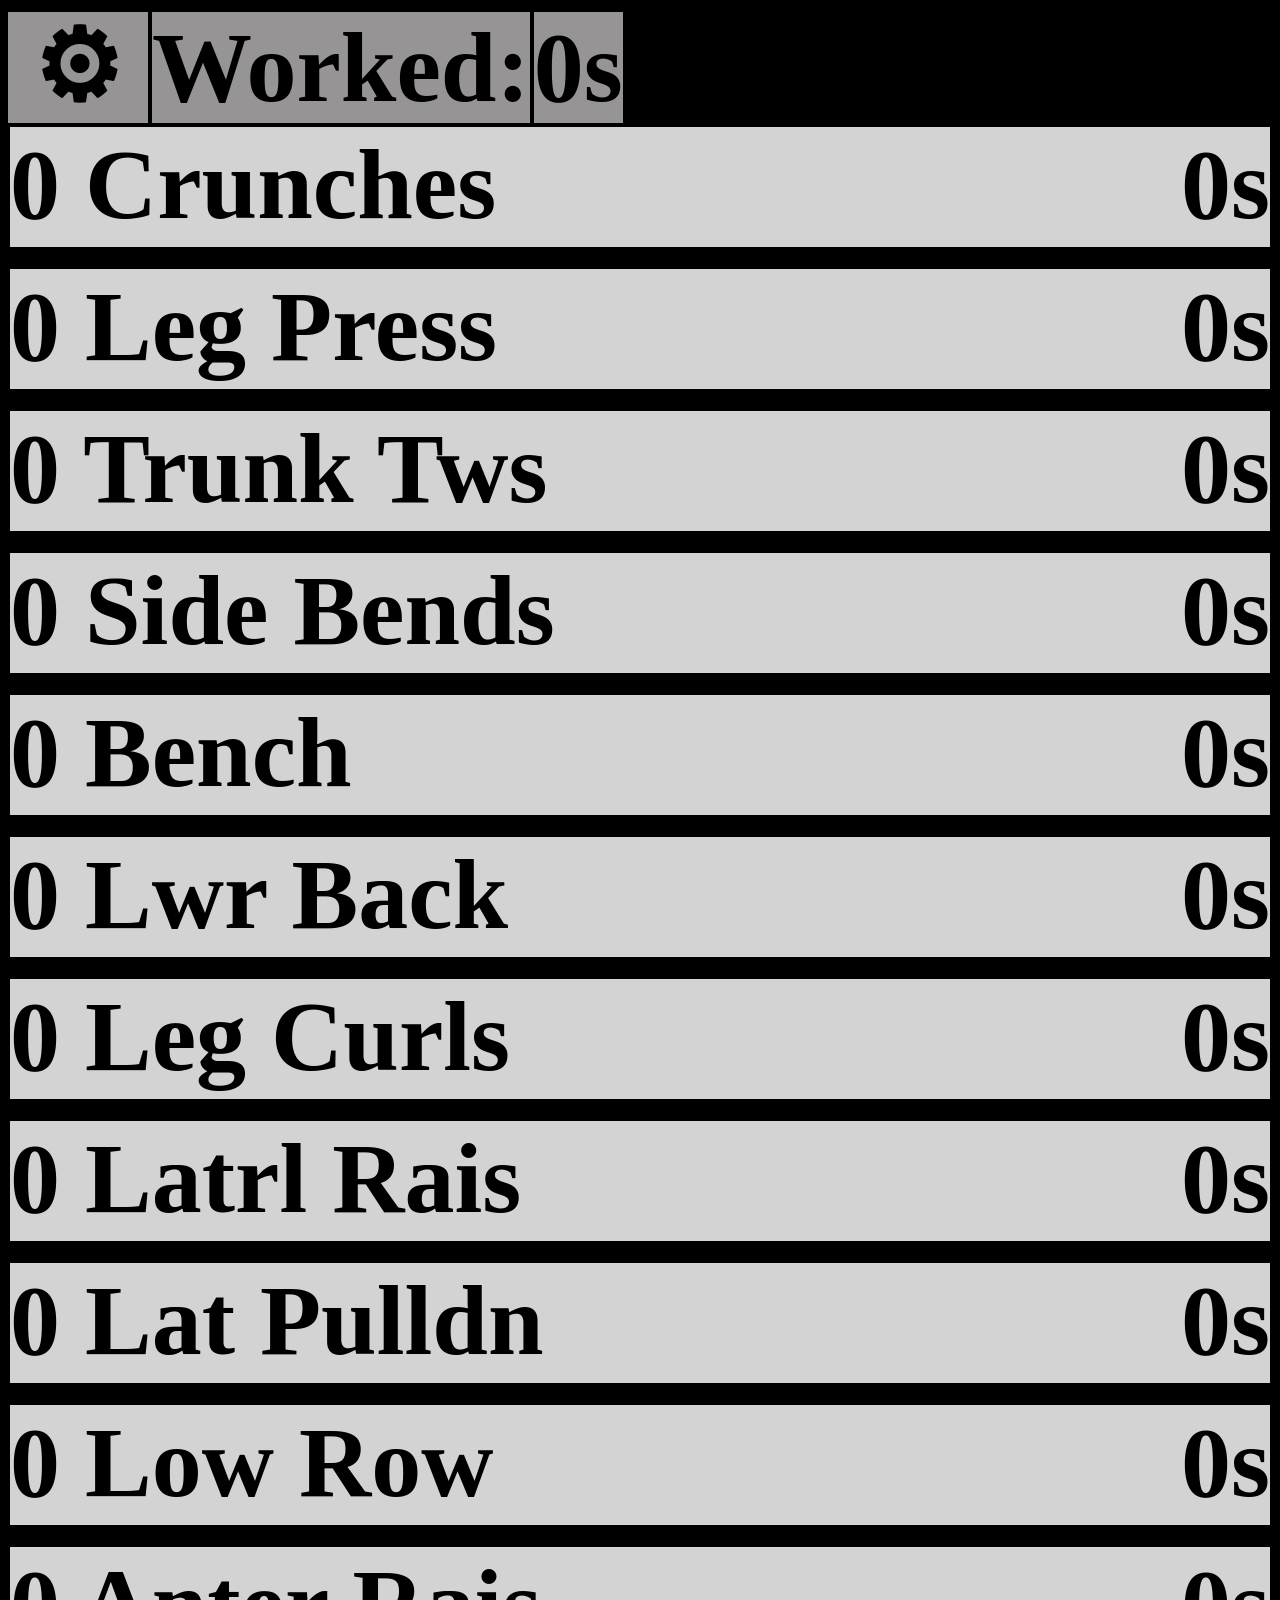
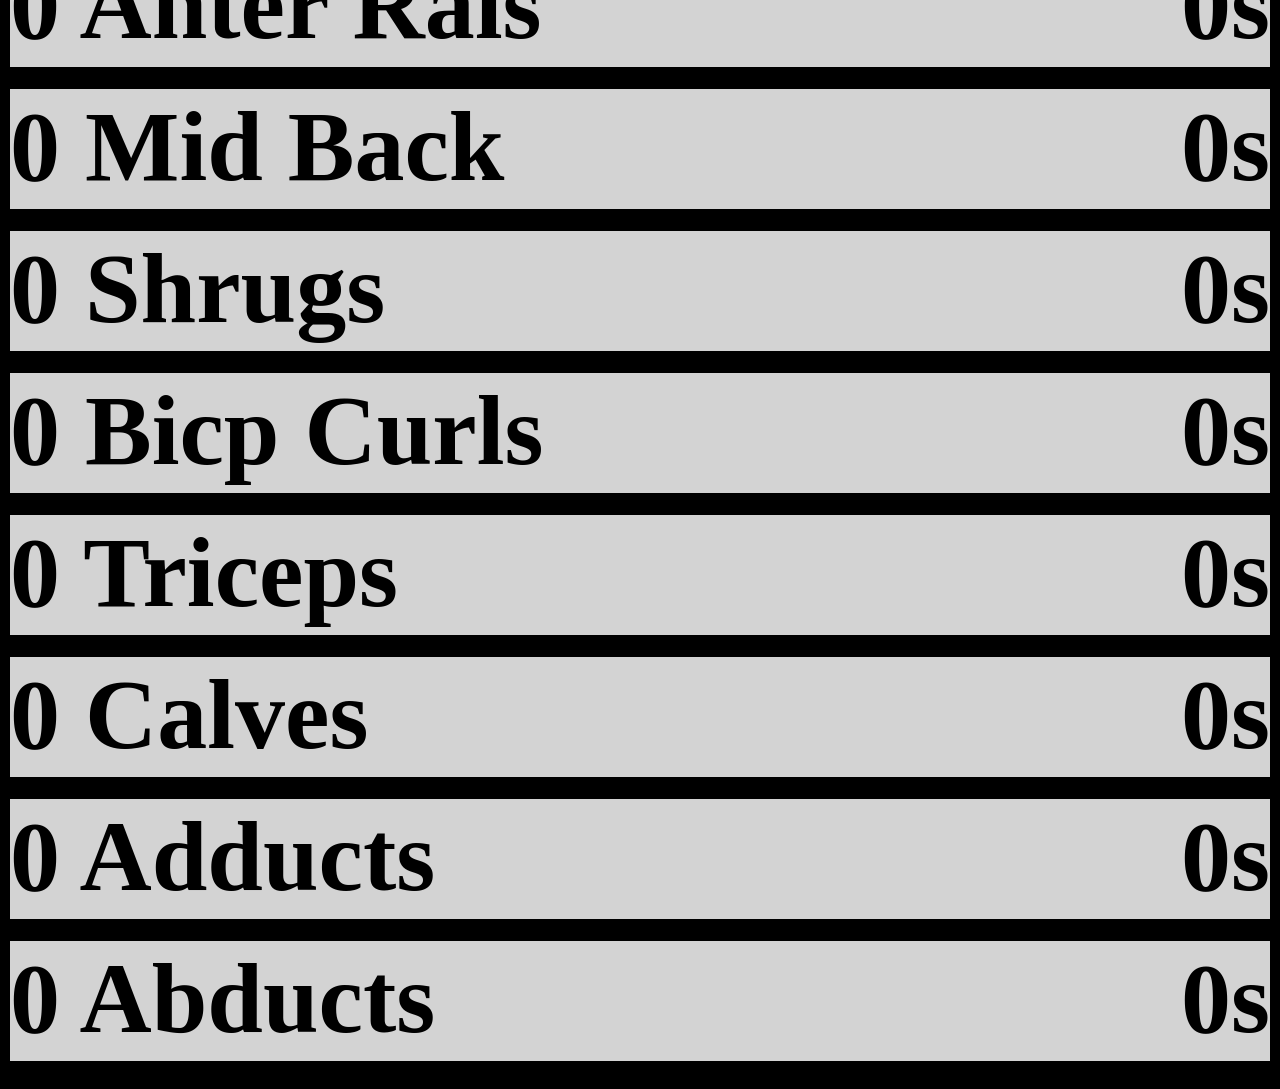
<file: index.html>
<html>

<script src="scripts/workout-time-limits.js"></script>
<script src="scripts/default-exercise-names.js"></script>
<script src="scripts/clock.js"></script>
<script src="scripts/exercise-storage.js"></script>
<script src="scripts/workout-time-storage.js"></script>
<script src="scripts/exercise-name-rules.js"></script>
<script src="scripts/page-text-escaping.js"></script>
<script src="scripts/elapsed-time-text.js"></script>
<script src="scripts/exercise-row-colours.js"></script>
<script src="scripts/workout-rules.js"></script>
<script src="scripts/exercise-list-display.js"></script>
<script src="scripts/exercise-dialogs.js"></script>
<script src="scripts/workout-time-display.js"></script>
<script src="scripts/button-press-handlers.js"></script>
<script src="scripts/rename-exercise-flow.js"></script>
<script src="scripts/add-exercise-flow.js"></script>
<script src="scripts/delete-exercise-flow.js"></script>
<script src="scripts/app-start.js"></script>

<head>
    <link rel="stylesheet" href="index.css">
</head>

<body style="background-color: black;">
    <strong>
        <div id="mainDiv">
            <div class="timesDiv>">
                <label class="dispTime" id="settingsBtn" onmousedown="eventHandlerHighlightSettingsGearBtn(this)"
                        onmouseup="eventHandlerOpenSettings(this)">&nbsp;&#9881;&nbsp;</label>
                <label class="dispTime">Worked:</label>
                <label class="dispTime" id="currentWorkoutTime">00s</label>
            </div>

            <div class="exerciseListDiv" id="exerciseListDiv">
                <!-- this is filled dynamically on page load -->
                <!-- this hold the list of exercises-->
            </div>
<!--
            <div style="display:none" class="exerciseListDiv" id="backupExerciseList">
            </div>
        -->

            <div class="exerciseActionsModal" id="exerciseActionsModal" style="display: none;">
                <p class="exerciseModalText" id="exerciseModalText"> Some Exercise Name Here </p>
                <p> <label class="exerciseModalBtn" id="addSetBtn" onmousedown="eventHandlerAddSet(this)"
                        onmouseup="eventHandlerFinishExerciseActionsModalBtn(this)">Add Set</label><br /> </p>
                <p> <label class="exerciseModalBtn" id="delSetBtn" onmousedown="eventHandlerDelSet(this)"
                        onmouseup="eventHandlerFinishExerciseActionsModalBtn(this)">Del Set</label><br /> </p>
                <p> <label class="exerciseModalBtn" id="cancelBtn" onmousedown="eventHandlerCancelSet(this)"
                        onmouseup="eventHandlerFinishExerciseActionsModalBtn(this)">Cancel</label><br /> </p>
            </div>

            <div class="exerciseActionsModal" id="settingsModal" style="display: none;">
                <p class="exerciseModalText">Settings</p>
                <p> <label class="exerciseModalBtn" id="closeSettingsBtn"
                        onmousedown="eventHandlerHighlightSettingsDialogBtn(this)"
                        onmouseup="eventHandlerReturnToListFromSettings(this)">Go Back</label><br /> </p>
                <p> <label class="exerciseModalBtn" id="addExerciseBtn"
                        onmousedown="eventHandlerHighlightSettingsDialogBtn(this)"
                        onmouseup="eventHandlerOpenAddExercise(this)">Add New Exer</label><br /> </p>
                <p> <label class="exerciseModalBtn" id="renameExerciseBtn"
                        onmousedown="eventHandlerHighlightSettingsDialogBtn(this)"
                        onmouseup="eventHandlerOpenRenamePicker(this)">Rename Exer</label><br /> </p>
                <p> <label class="exerciseModalBtn" id="deleteExerciseBtn"
                        onmousedown="eventHandlerHighlightSettingsDialogBtn(this)"
                        onmouseup="eventHandlerOpenDeletePicker(this)">Delete Exer</label><br /> </p>
                <p> <label class="exerciseModalBtn" id="resetBtn"
                        onmousedown="eventHandlerHighlightSettingsDialogBtn(this)"
                        onmouseup="eventHandlerAskToConfirmReset(this)">Reset Everything</label><br /> </p>
            </div>

            <div class="exerciseActionsModal" id="addExerciseModal" style="display: none;">
                <p class="exerciseModalText">Add:</p>
                <p> <input class="exerciseNameInput" id="addNameInput" type="text" maxlength="12" autocomplete="off"> </p>
                <p class="exerciseModalText" id="addMessage"></p>
                <p> <label class="exerciseModalBtn" id="addConfirmBtn"
                        onmousedown="eventHandlerHighlightSettingsDialogBtn(this)"
                        onmouseup="eventHandlerAddNewExercise(this)">Add</label><br /> </p>
                <p> <label class="exerciseModalBtn" id="addBackBtn"
                        onmousedown="eventHandlerHighlightSettingsDialogBtn(this)"
                        onmouseup="eventHandlerGoBackFromAddExercise(this)">Go Back</label><br /> </p>
            </div>

            <div class="exerciseActionsModal" id="renamePickerModal" style="display: none;">
                <p class="exerciseModalText">Rename:</p>
                <p> <label class="exerciseModalBtn" id="renamePickerBackBtn"
                        onmousedown="eventHandlerHighlightSettingsDialogBtn(this)"
                        onmouseup="eventHandlerGoBackFromRenamePicker(this)">Go Back</label><br /> </p>
                <div id="renamePickerList">
                    <!-- filled with one row per exercise when the picker opens -->
                </div>
            </div>

            <div class="exerciseActionsModal" id="renameEntryModal" style="display: none;">
                <p class="exerciseModalText">New name:</p>
                <p> <input class="exerciseNameInput" id="renameNameInput" type="text" maxlength="12" autocomplete="off"> </p>
                <p class="exerciseModalText" id="renameMessage"></p>
                <p> <label class="exerciseModalBtn" id="renameNextBtn"
                        onmousedown="eventHandlerHighlightSettingsDialogBtn(this)"
                        onmouseup="eventHandlerCheckNewExerciseName(this)">Next</label><br /> </p>
                <p> <label class="exerciseModalBtn" id="renameEntryBackBtn"
                        onmousedown="eventHandlerHighlightSettingsDialogBtn(this)"
                        onmouseup="eventHandlerGoBackFromRenameEntry(this)">Go Back</label><br /> </p>
            </div>

            <!-- the save button's text, and whether Clear Set Hist shows, depend on whether the
                 exercise has any history. the app sets both when this dialog opens -->
            <div class="exerciseActionsModal" id="renameSetsModal" style="display: none;">
                <p class="exerciseModalText" id="renameSetsTitle"> New Name Here </p>
                <p> <label class="exerciseModalBtn" id="keepSetsBtn"
                        onmousedown="eventHandlerHighlightSettingsDialogBtn(this)"
                        onmouseup="eventHandlerKeepSetsOfRenamedExercise(this)">Save Set Hist</label><br /> </p>
                <p id="clearSetsRow"> <label class="exerciseModalBtn" id="clearSetsBtn"
                        onmousedown="eventHandlerHighlightSettingsDialogBtn(this)"
                        onmouseup="eventHandlerClearSetsOfRenamedExercise(this)">Clear Set Hist</label><br /> </p>
                <p> <label class="exerciseModalBtn" id="renameSetsBackBtn"
                        onmousedown="eventHandlerHighlightSettingsDialogBtn(this)"
                        onmouseup="eventHandlerGoBackFromRenameSets(this)">Go Back</label><br /> </p>
            </div>

            <div class="exerciseActionsModal" id="deletePickerModal" style="display: none;">
                <p class="exerciseModalText">Delete:</p>
                <p> <label class="exerciseModalBtn" id="deletePickerBackBtn"
                        onmousedown="eventHandlerHighlightSettingsDialogBtn(this)"
                        onmouseup="eventHandlerGoBackFromDeletePicker(this)">Go Back</label><br /> </p>
                <div id="deletePickerList">
                    <!-- filled with one row per exercise when the picker opens -->
                </div>
            </div>

            <!-- the title is the name alone, so Yes sits level with the picker's Go Back, above the
                 picker's exercise rows, when the picker was not scrolled -->
            <div class="exerciseActionsModal" id="deleteConfirmationModal" style="display: none;">
                <p class="exerciseModalText" id="deleteConfirmationTitle"> Exercise Name Here </p>
                <p> <label class="exerciseModalBtn" id="confirmDeleteBtn"
                        onmousedown="eventHandlerHighlightSettingsDialogBtn(this)"
                        onmouseup="eventHandlerDeleteExercise(this)">Yes, Delete</label><br /> </p>
                <p> <label class="exerciseModalBtn" id="cancelDeleteBtn"
                        onmousedown="eventHandlerHighlightSettingsDialogBtn(this)"
                        onmouseup="eventHandlerGoBackFromDeleteConfirmation(this)">Go Back</label><br /> </p>
            </div>

            <!-- Reset Everything is the last Settings button, and this dialog has only two, so an
                 accidental double tap cannot land on Yes -->
            <div class="exerciseActionsModal" id="resetConfirmationModal" style="display: none;">
                <p class="exerciseModalText">Reset all?</p>
                <p> <label class="exerciseModalBtn" id="confirmResetBtn"
                        onmousedown="eventHandlerHighlightSettingsDialogBtn(this)"
                        onmouseup="eventHandlerResetLocalStorage(this)">Yes, Reset</label><br /> </p>
                <p> <label class="exerciseModalBtn" id="cancelResetBtn"
                        onmousedown="eventHandlerHighlightSettingsDialogBtn(this)"
                        onmouseup="eventHandlerGoBackToSettings(this)">Go Back</label><br /> </p>
            </div>

            <div class="exerciseActionsModal" id="isItNewWorkoutModal" style="display: none;">
                <p class="exerciseModalText" id="isItNewWorkoutModalText"> Some Exercise Name Here </p>
                <p> <label class="exerciseModalBtn" id="yesNewWorkoutBtn"
                        onmousedown="eventHandlerHighlightWorkoutChoiceBtn(this)"
                        onmouseup="eventHandlerStartNewWorkout(this)">New Workout</label><br /> </p>
                <p> <label class="exerciseModalBtn" id="noNewWorkoutBtn"
                        onmousedown="eventHandlerHighlightWorkoutChoiceBtn(this)"
                        onmouseup="eventHandlerContinueSameWorkout(this)">Same Workout</label><br /> </p>
                <p> <label class="exerciseModalBtn" id="cancelDecidingNewWorkoutBtn"
                        onmousedown="eventHandlerCancelDecidingIsItNewWorkout(this)"
                        onmouseup="eventHandlerGoBackFromIsItNewWorkoutModalBtn(this)">Go Back</label><br /> </p>
            </div>


        </div>
    </strong>
</body>


</html>
</file>
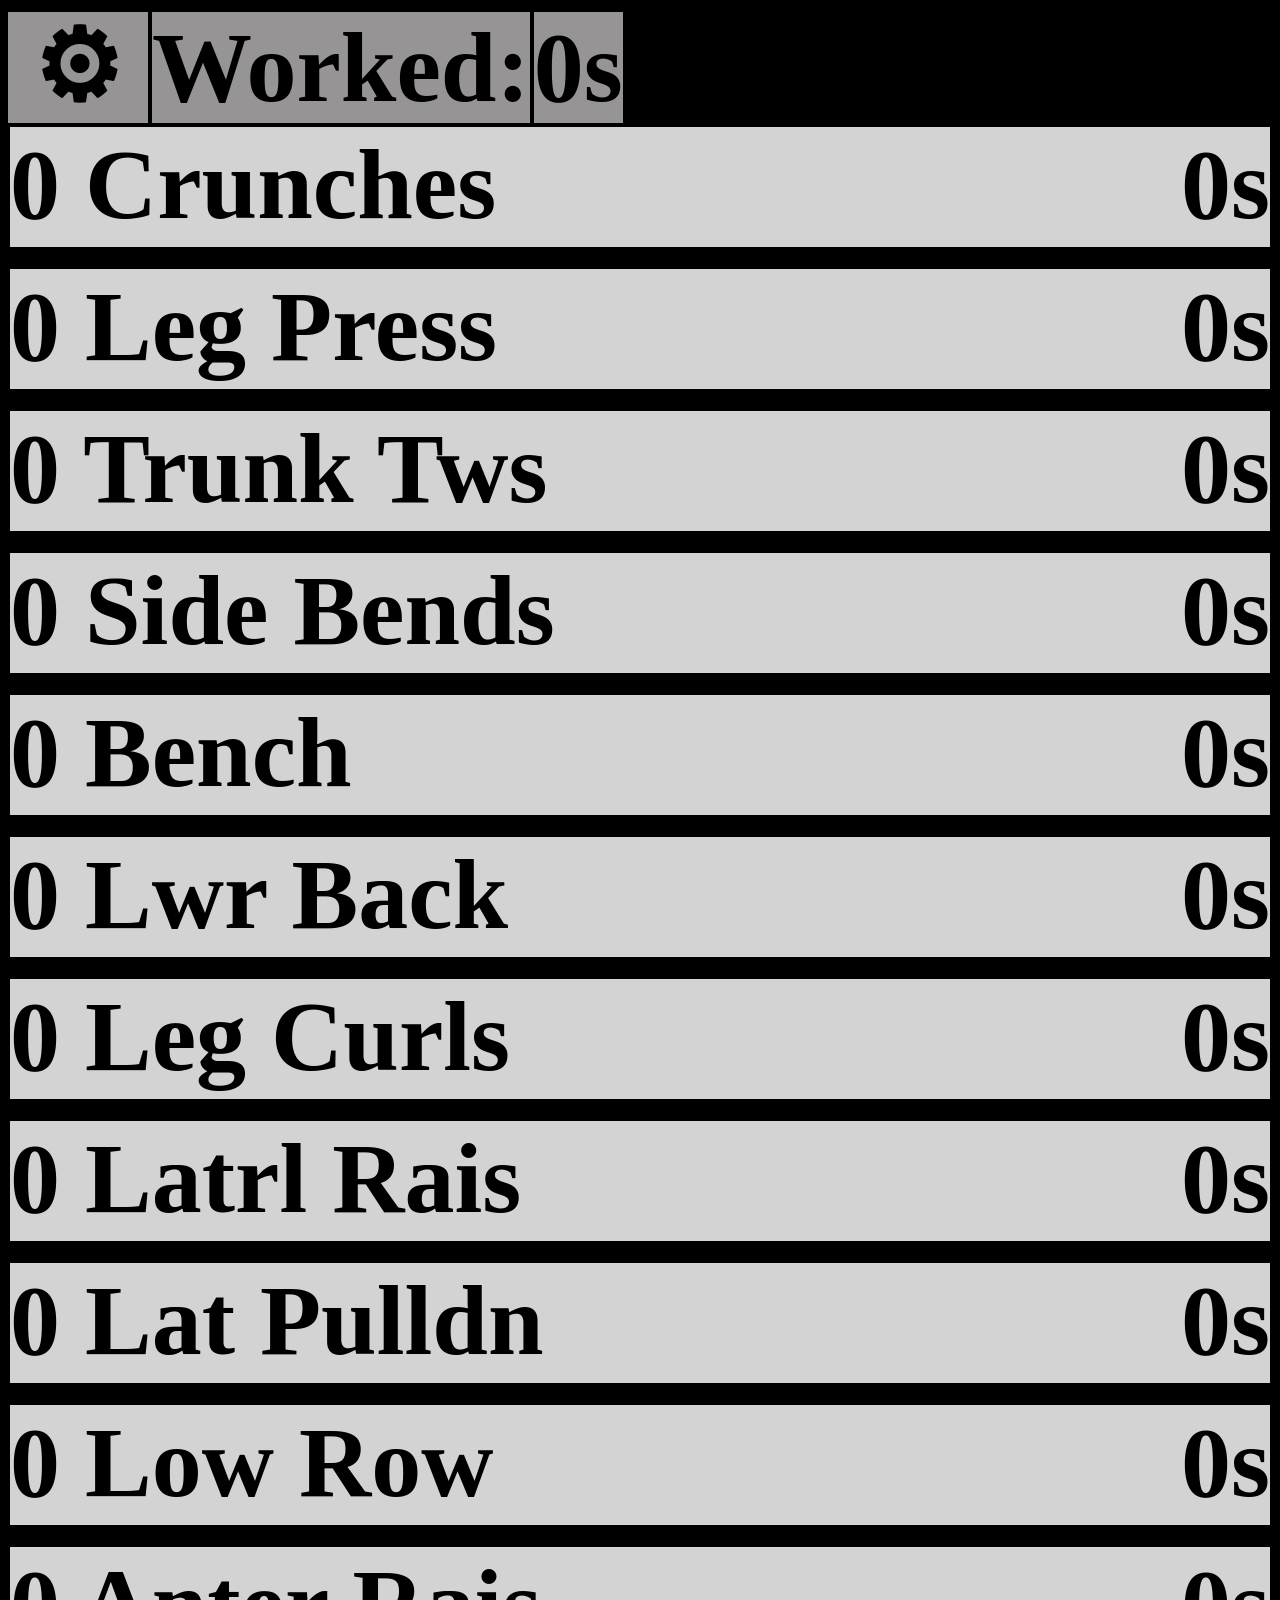
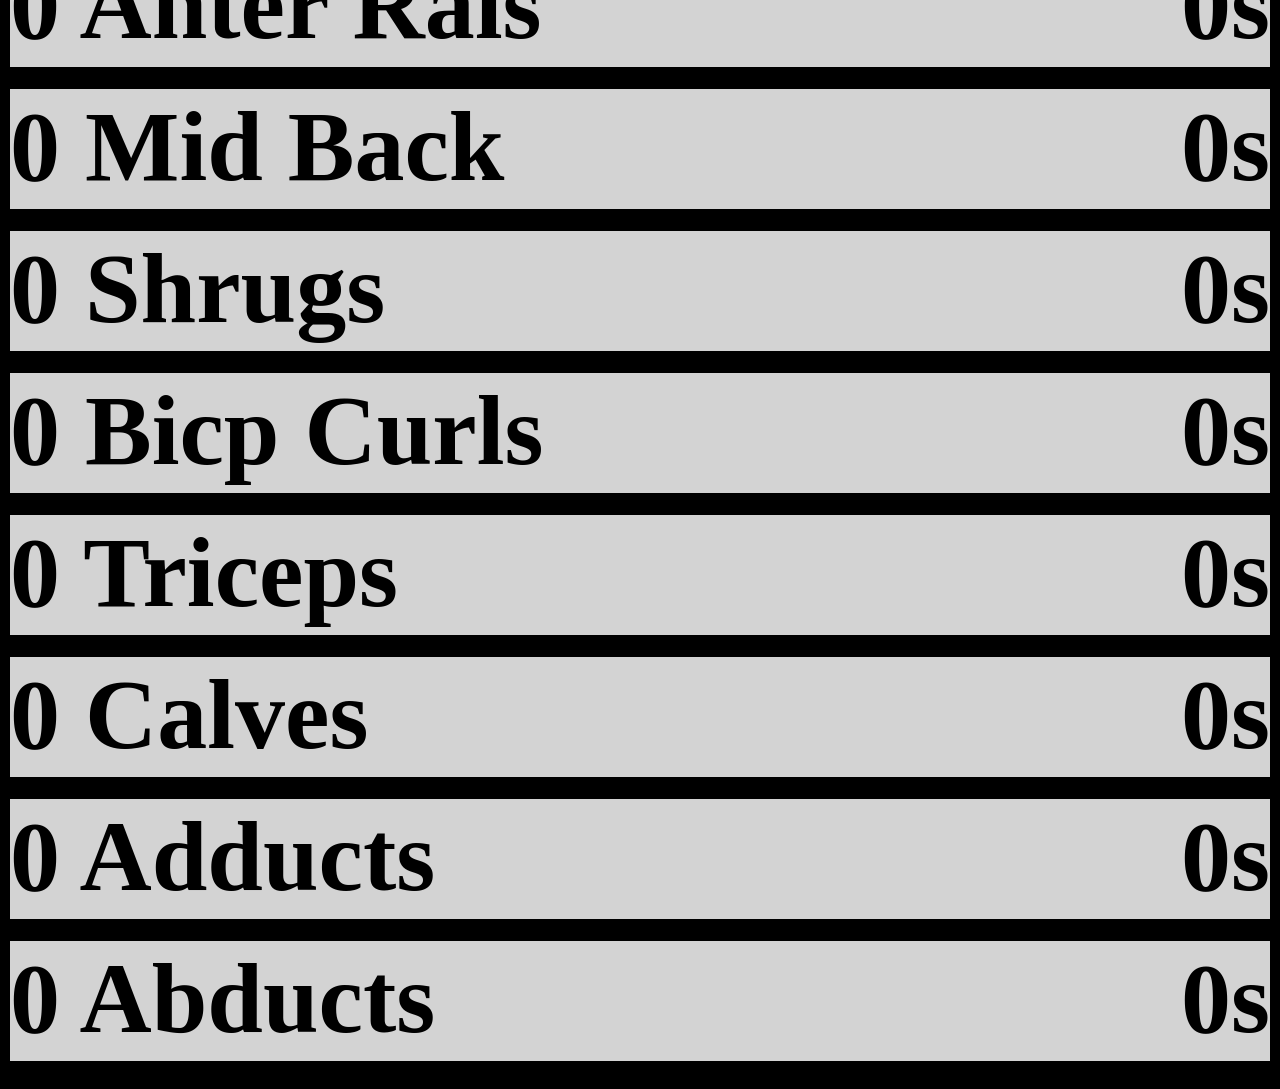
<file: exercise.tracker.html>
<html>

<script src="scripts/workout-time-limits.js"></script>
<script src="scripts/default-exercise-names.js"></script>
<script src="scripts/clock.js"></script>
<script src="scripts/exercise-storage.js"></script>
<script src="scripts/workout-time-storage.js"></script>
<script src="scripts/exercise-name-rules.js"></script>
<script src="scripts/page-text-escaping.js"></script>
<script src="scripts/elapsed-time-text.js"></script>
<script src="scripts/exercise-row-colours.js"></script>
<script src="scripts/workout-rules.js"></script>
<script src="scripts/exercise-list-display.js"></script>
<script src="scripts/exercise-dialogs.js"></script>
<script src="scripts/workout-time-display.js"></script>
<script src="scripts/button-press-handlers.js"></script>
<script src="scripts/rename-exercise-flow.js"></script>
<script src="scripts/add-exercise-flow.js"></script>
<script src="scripts/delete-exercise-flow.js"></script>
<script src="scripts/app-start.js"></script>

<head>
    <link rel="stylesheet" href="exercise.tracker.css">
</head>

<body style="background-color: black;">
    <strong>
        <div id="mainDiv">
            <div class="timesDiv>">
                <label class="dispTime" id="settingsBtn" onmousedown="eventHandlerHighlightSettingsGearBtn(this)"
                        onmouseup="eventHandlerOpenSettings(this)">&nbsp;&#9881;&nbsp;</label>
                <label class="dispTime">Worked:</label>
                <label class="dispTime" id="currentWorkoutTime">00s</label>
            </div>

            <div class="exerciseListDiv" id="exerciseListDiv">
                <!-- this is filled dynamically on page load -->
                <!-- this hold the list of exercises-->
            </div>
<!--
            <div style="display:none" class="exerciseListDiv" id="backupExerciseList">
            </div>
        -->

            <div class="exerciseActionsModal" id="exerciseActionsModal" style="display: none;">
                <p class="exerciseModalText" id="exerciseModalText"> Some Exercise Name Here </p>
                <p> <label class="exerciseModalBtn" id="addSetBtn" onmousedown="eventHandlerAddSet(this)"
                        onmouseup="eventHandlerFinishExerciseActionsModalBtn(this)">Add Set</label><br /> </p>
                <p> <label class="exerciseModalBtn" id="delSetBtn" onmousedown="eventHandlerDelSet(this)"
                        onmouseup="eventHandlerFinishExerciseActionsModalBtn(this)">Del Set</label><br /> </p>
                <p> <label class="exerciseModalBtn" id="cancelBtn" onmousedown="eventHandlerCancelSet(this)"
                        onmouseup="eventHandlerFinishExerciseActionsModalBtn(this)">Cancel</label><br /> </p>
            </div>

            <div class="exerciseActionsModal" id="settingsModal" style="display: none;">
                <p class="exerciseModalText">Settings</p>
                <p> <label class="exerciseModalBtn" id="closeSettingsBtn"
                        onmousedown="eventHandlerHighlightSettingsDialogBtn(this)"
                        onmouseup="eventHandlerReturnToListFromSettings(this)">Go Back</label><br /> </p>
                <p> <label class="exerciseModalBtn" id="addExerciseBtn"
                        onmousedown="eventHandlerHighlightSettingsDialogBtn(this)"
                        onmouseup="eventHandlerOpenAddExercise(this)">Add New Exer</label><br /> </p>
                <p> <label class="exerciseModalBtn" id="renameExerciseBtn"
                        onmousedown="eventHandlerHighlightSettingsDialogBtn(this)"
                        onmouseup="eventHandlerOpenRenamePicker(this)">Rename Exer</label><br /> </p>
                <p> <label class="exerciseModalBtn" id="deleteExerciseBtn"
                        onmousedown="eventHandlerHighlightSettingsDialogBtn(this)"
                        onmouseup="eventHandlerOpenDeletePicker(this)">Delete Exer</label><br /> </p>
                <p> <label class="exerciseModalBtn" id="resetBtn"
                        onmousedown="eventHandlerHighlightSettingsDialogBtn(this)"
                        onmouseup="eventHandlerAskToConfirmReset(this)">Reset Everything</label><br /> </p>
            </div>

            <div class="exerciseActionsModal" id="addExerciseModal" style="display: none;">
                <p class="exerciseModalText">Add:</p>
                <p> <input class="exerciseNameInput" id="addNameInput" type="text" maxlength="12" autocomplete="off"> </p>
                <p class="exerciseModalText" id="addMessage"></p>
                <p> <label class="exerciseModalBtn" id="addConfirmBtn"
                        onmousedown="eventHandlerHighlightSettingsDialogBtn(this)"
                        onmouseup="eventHandlerAddNewExercise(this)">Add</label><br /> </p>
                <p> <label class="exerciseModalBtn" id="addBackBtn"
                        onmousedown="eventHandlerHighlightSettingsDialogBtn(this)"
                        onmouseup="eventHandlerGoBackFromAddExercise(this)">Go Back</label><br /> </p>
            </div>

            <div class="exerciseActionsModal" id="renamePickerModal" style="display: none;">
                <p class="exerciseModalText">Rename:</p>
                <p> <label class="exerciseModalBtn" id="renamePickerBackBtn"
                        onmousedown="eventHandlerHighlightSettingsDialogBtn(this)"
                        onmouseup="eventHandlerGoBackFromRenamePicker(this)">Go Back</label><br /> </p>
                <div id="renamePickerList">
                    <!-- filled with one row per exercise when the picker opens -->
                </div>
            </div>

            <div class="exerciseActionsModal" id="renameEntryModal" style="display: none;">
                <p class="exerciseModalText">New name:</p>
                <p> <input class="exerciseNameInput" id="renameNameInput" type="text" maxlength="12" autocomplete="off"> </p>
                <p class="exerciseModalText" id="renameMessage"></p>
                <p> <label class="exerciseModalBtn" id="renameNextBtn"
                        onmousedown="eventHandlerHighlightSettingsDialogBtn(this)"
                        onmouseup="eventHandlerCheckNewExerciseName(this)">Next</label><br /> </p>
                <p> <label class="exerciseModalBtn" id="renameEntryBackBtn"
                        onmousedown="eventHandlerHighlightSettingsDialogBtn(this)"
                        onmouseup="eventHandlerGoBackFromRenameEntry(this)">Go Back</label><br /> </p>
            </div>

            <!-- the save button's text, and whether Clear Set Hist shows, depend on whether the
                 exercise has any history. the app sets both when this dialog opens -->
            <div class="exerciseActionsModal" id="renameSetsModal" style="display: none;">
                <p class="exerciseModalText" id="renameSetsTitle"> New Name Here </p>
                <p> <label class="exerciseModalBtn" id="keepSetsBtn"
                        onmousedown="eventHandlerHighlightSettingsDialogBtn(this)"
                        onmouseup="eventHandlerKeepSetsOfRenamedExercise(this)">Save Set Hist</label><br /> </p>
                <p id="clearSetsRow"> <label class="exerciseModalBtn" id="clearSetsBtn"
                        onmousedown="eventHandlerHighlightSettingsDialogBtn(this)"
                        onmouseup="eventHandlerClearSetsOfRenamedExercise(this)">Clear Set Hist</label><br /> </p>
                <p> <label class="exerciseModalBtn" id="renameSetsBackBtn"
                        onmousedown="eventHandlerHighlightSettingsDialogBtn(this)"
                        onmouseup="eventHandlerGoBackFromRenameSets(this)">Go Back</label><br /> </p>
            </div>

            <div class="exerciseActionsModal" id="deletePickerModal" style="display: none;">
                <p class="exerciseModalText">Delete:</p>
                <p> <label class="exerciseModalBtn" id="deletePickerBackBtn"
                        onmousedown="eventHandlerHighlightSettingsDialogBtn(this)"
                        onmouseup="eventHandlerGoBackFromDeletePicker(this)">Go Back</label><br /> </p>
                <div id="deletePickerList">
                    <!-- filled with one row per exercise when the picker opens -->
                </div>
            </div>

            <!-- the title is the name alone, so Yes sits level with the picker's Go Back, above the
                 picker's exercise rows, when the picker was not scrolled -->
            <div class="exerciseActionsModal" id="deleteConfirmationModal" style="display: none;">
                <p class="exerciseModalText" id="deleteConfirmationTitle"> Exercise Name Here </p>
                <p> <label class="exerciseModalBtn" id="confirmDeleteBtn"
                        onmousedown="eventHandlerHighlightSettingsDialogBtn(this)"
                        onmouseup="eventHandlerDeleteExercise(this)">Yes, Delete</label><br /> </p>
                <p> <label class="exerciseModalBtn" id="cancelDeleteBtn"
                        onmousedown="eventHandlerHighlightSettingsDialogBtn(this)"
                        onmouseup="eventHandlerGoBackFromDeleteConfirmation(this)">Go Back</label><br /> </p>
            </div>

            <!-- Reset Everything is the last Settings button, and this dialog has only two, so an
                 accidental double tap cannot land on Yes -->
            <div class="exerciseActionsModal" id="resetConfirmationModal" style="display: none;">
                <p class="exerciseModalText">Reset all?</p>
                <p> <label class="exerciseModalBtn" id="confirmResetBtn"
                        onmousedown="eventHandlerHighlightSettingsDialogBtn(this)"
                        onmouseup="eventHandlerResetLocalStorage(this)">Yes, Reset</label><br /> </p>
                <p> <label class="exerciseModalBtn" id="cancelResetBtn"
                        onmousedown="eventHandlerHighlightSettingsDialogBtn(this)"
                        onmouseup="eventHandlerGoBackToSettings(this)">Go Back</label><br /> </p>
            </div>

            <div class="exerciseActionsModal" id="isItNewWorkoutModal" style="display: none;">
                <p class="exerciseModalText" id="isItNewWorkoutModalText"> Some Exercise Name Here </p>
                <p> <label class="exerciseModalBtn" id="yesNewWorkoutBtn"
                        onmousedown="eventHandlerHighlightWorkoutChoiceBtn(this)"
                        onmouseup="eventHandlerStartNewWorkout(this)">New Workout</label><br /> </p>
                <p> <label class="exerciseModalBtn" id="noNewWorkoutBtn"
                        onmousedown="eventHandlerHighlightWorkoutChoiceBtn(this)"
                        onmouseup="eventHandlerContinueSameWorkout(this)">Same Workout</label><br /> </p>
                <p> <label class="exerciseModalBtn" id="cancelDecidingNewWorkoutBtn"
                        onmousedown="eventHandlerCancelDecidingIsItNewWorkout(this)"
                        onmouseup="eventHandlerGoBackFromIsItNewWorkoutModalBtn(this)">Go Back</label><br /> </p>
            </div>


        </div>
    </strong>
</body>


</html>
</file>
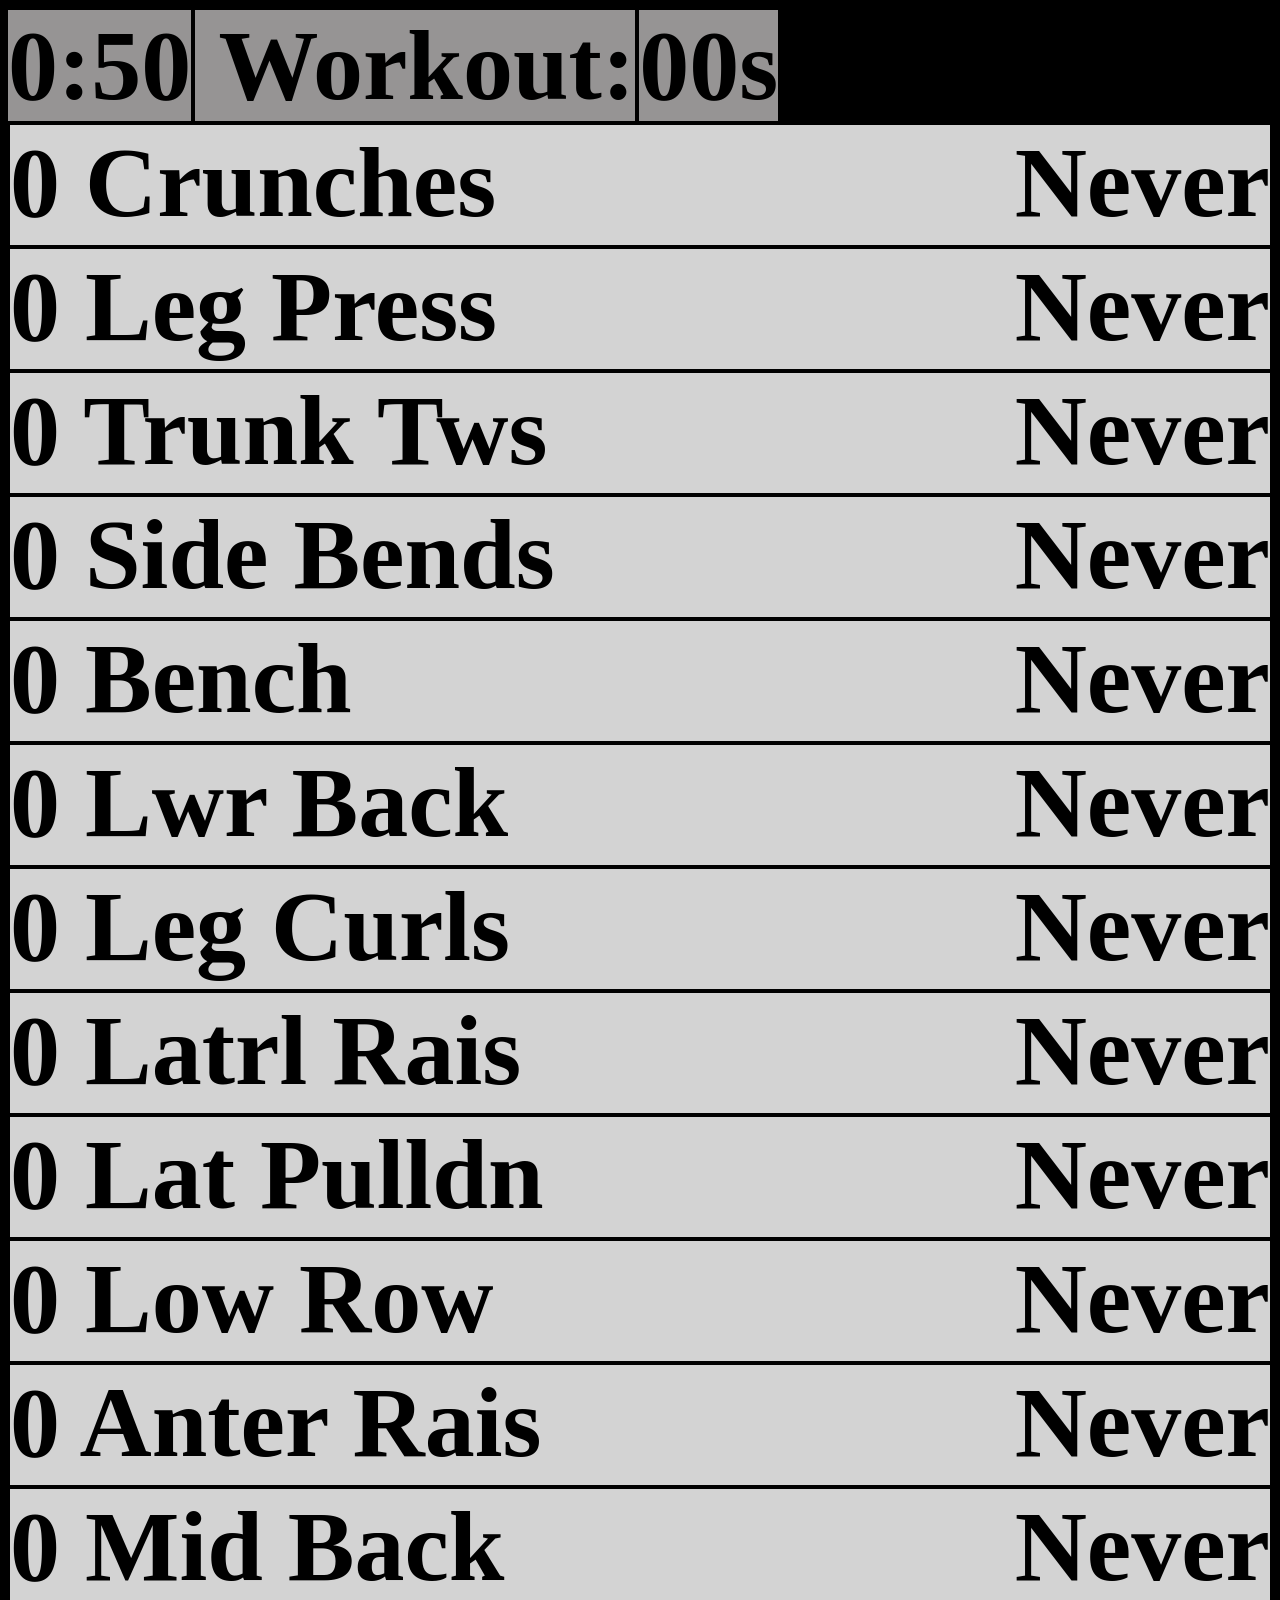
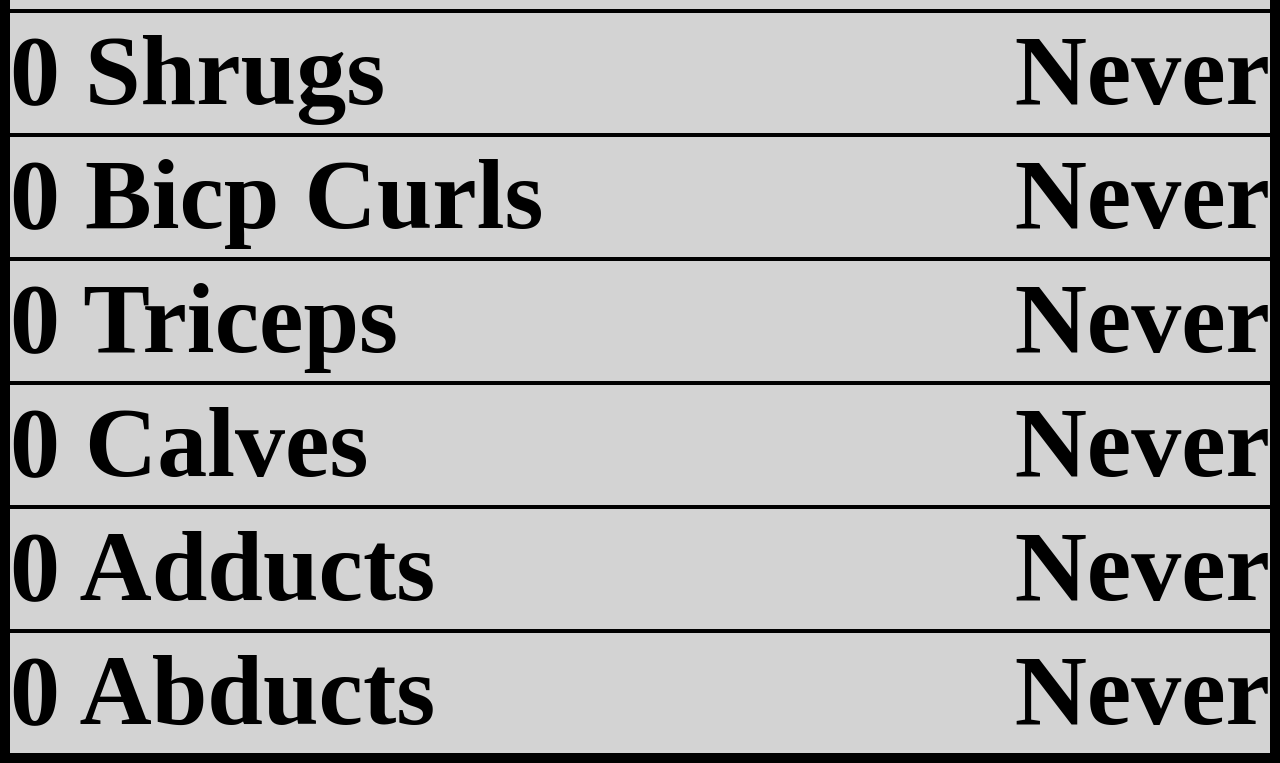
<file: index.possum.html>
<!-- saved from url=(0052)http://the-transporter-1959.elementfx.com/index.html -->
<html><head><meta http-equiv="Content-Type" content="text/html; charset=windows-1252"><script>
    const exerciseList = [
        'Crunches',
        'Leg Press',
        'Trunk Tws',
        'Side Bends',
        'Bench',
        'Lwr Back',
        'Leg Curls',
        'Latrl Rais',
        'Lat Pulldn',
        'Low Row',
        'Anter Rais',
        'Mid Back',
        'Shrugs',
        'Bicp Curls',
        'Triceps',
        'Calves',
        'Adducts',
        'Abducts',

    ];

</script>


    <style>
        .timesDiv {
            color: black;
            font-size: 100px;
            height: 120px;
            background-color: rgb(150, 148, 148);
        }

        .dispTime {
            color: black;
            font-size: 100px;
            height: 120px;
            background-color: rgb(150, 148, 148);
        }

        .exerciseDiv {
            color: black;
            font-size: 100px;
            height: 120px;
            border: 2px solid black;
            background-color: rgb(150, 148, 148);
        }

        .exerciseLabel {
            display: inline-block;
            float: left;
        }

        .elapsedTimeLabel {
            display: inline-block;
            float: right;
        }


        .exerciseActionsModal {
            text-align: center;
            border: 2px solid black;
        }

        .exerciseModalBtn {
            color: white;
            font-size: 100px;
            border: 2px solid white;
        }

        .exerciseModalText {
            color: white;
            font-size: 100px;
        }
    </style>
</head>

<body style="background-color: black;">
    <strong>
        <div class="timesDiv&gt;">
            <label class="dispTime" id="currentTime">18:57</label>
            <label class="dispTime">&nbsp;Workout:</label>
            <label class="dispTime" id="workoutTime">00s</label>
        </div>

        <div id="mainScreen" data-workout-started-at-seconds="0" data-workout-latest-set-at-seconds="0" style="display: block;"><div class="exerciseDiv" name="Crunches" onmousedown="mainScreenExercisePressed(this)" onmouseup="mainScreenExerciseReleased()" data-exercise-count="0" data-exercise-name="Crunches" data-exercise-seconds="0" data-exercise-prev-secs="0" data-exercise-prev-count="0" style="background-color: lightgrey; color: black;" data-curr-exercise-prev-secs="0">
            <label class="exerciseLabel">0 Crunches</label>
            <label class="elapsedTimeLabel id=" elapsedtimelabel"="">Never</label>
        </div><div class="exerciseDiv" name="Leg Press" onmousedown="mainScreenExercisePressed(this)" onmouseup="mainScreenExerciseReleased()" data-exercise-count="0" data-exercise-name="Leg Press" data-exercise-seconds="0" data-exercise-prev-secs="0" data-exercise-prev-count="0" style="background-color: lightgrey;">
            <label class="exerciseLabel">0 Leg Press</label>
            <label class="elapsedTimeLabel id=" elapsedtimelabel"="">Never</label>
        </div><div class="exerciseDiv" name="Trunk Tws" onmousedown="mainScreenExercisePressed(this)" onmouseup="mainScreenExerciseReleased()" data-exercise-count="0" data-exercise-name="Trunk Tws" data-exercise-seconds="0" data-exercise-prev-secs="0" data-exercise-prev-count="0" style="background-color: lightgrey;">
            <label class="exerciseLabel">0 Trunk Tws</label>
            <label class="elapsedTimeLabel id=" elapsedtimelabel"="">Never</label>
        </div><div class="exerciseDiv" name="Side Bends" onmousedown="mainScreenExercisePressed(this)" onmouseup="mainScreenExerciseReleased()" data-exercise-count="0" data-exercise-name="Side Bends" data-exercise-seconds="0" data-exercise-prev-secs="0" data-exercise-prev-count="0" style="background-color: lightgrey;">
            <label class="exerciseLabel">0 Side Bends</label>
            <label class="elapsedTimeLabel id=" elapsedtimelabel"="">Never</label>
        </div><div class="exerciseDiv" name="Bench" onmousedown="mainScreenExercisePressed(this)" onmouseup="mainScreenExerciseReleased()" data-exercise-count="0" data-exercise-name="Bench" data-exercise-seconds="0" data-exercise-prev-secs="0" data-exercise-prev-count="0" style="background-color: lightgrey;">
            <label class="exerciseLabel">0 Bench</label>
            <label class="elapsedTimeLabel id=" elapsedtimelabel"="">Never</label>
        </div><div class="exerciseDiv" name="Lwr Back" onmousedown="mainScreenExercisePressed(this)" onmouseup="mainScreenExerciseReleased()" data-exercise-count="0" data-exercise-name="Lwr Back" data-exercise-seconds="0" data-exercise-prev-secs="0" data-exercise-prev-count="0" style="background-color: lightgrey;">
            <label class="exerciseLabel">0 Lwr Back</label>
            <label class="elapsedTimeLabel id=" elapsedtimelabel"="">Never</label>
        </div><div class="exerciseDiv" name="Leg Curls" onmousedown="mainScreenExercisePressed(this)" onmouseup="mainScreenExerciseReleased()" data-exercise-count="0" data-exercise-name="Leg Curls" data-exercise-seconds="0" data-exercise-prev-secs="0" data-exercise-prev-count="0" style="background-color: lightgrey;">
            <label class="exerciseLabel">0 Leg Curls</label>
            <label class="elapsedTimeLabel id=" elapsedtimelabel"="">Never</label>
        </div><div class="exerciseDiv" name="Latrl Rais" onmousedown="mainScreenExercisePressed(this)" onmouseup="mainScreenExerciseReleased()" data-exercise-count="0" data-exercise-name="Latrl Rais" data-exercise-seconds="0" data-exercise-prev-secs="0" data-exercise-prev-count="0" style="background-color: lightgrey;">
            <label class="exerciseLabel">0 Latrl Rais</label>
            <label class="elapsedTimeLabel id=" elapsedtimelabel"="">Never</label>
        </div><div class="exerciseDiv" name="Lat Pulldn" onmousedown="mainScreenExercisePressed(this)" onmouseup="mainScreenExerciseReleased()" data-exercise-count="0" data-exercise-name="Lat Pulldn" data-exercise-seconds="0" data-exercise-prev-secs="0" data-exercise-prev-count="0" style="background-color: lightgrey;">
            <label class="exerciseLabel">0 Lat Pulldn</label>
            <label class="elapsedTimeLabel id=" elapsedtimelabel"="">Never</label>
        </div><div class="exerciseDiv" name="Low Row" onmousedown="mainScreenExercisePressed(this)" onmouseup="mainScreenExerciseReleased()" data-exercise-count="0" data-exercise-name="Low Row" data-exercise-seconds="0" data-exercise-prev-secs="0" data-exercise-prev-count="0" style="background-color: lightgrey;">
            <label class="exerciseLabel">0 Low Row</label>
            <label class="elapsedTimeLabel id=" elapsedtimelabel"="">Never</label>
        </div><div class="exerciseDiv" name="Anter Rais" onmousedown="mainScreenExercisePressed(this)" onmouseup="mainScreenExerciseReleased()" data-exercise-count="0" data-exercise-name="Anter Rais" data-exercise-seconds="0" data-exercise-prev-secs="0" data-exercise-prev-count="0" style="background-color: lightgrey;">
            <label class="exerciseLabel">0 Anter Rais</label>
            <label class="elapsedTimeLabel id=" elapsedtimelabel"="">Never</label>
        </div><div class="exerciseDiv" name="Mid Back" onmousedown="mainScreenExercisePressed(this)" onmouseup="mainScreenExerciseReleased()" data-exercise-count="0" data-exercise-name="Mid Back" data-exercise-seconds="0" data-exercise-prev-secs="0" data-exercise-prev-count="0" style="background-color: lightgrey;">
            <label class="exerciseLabel">0 Mid Back</label>
            <label class="elapsedTimeLabel id=" elapsedtimelabel"="">Never</label>
        </div><div class="exerciseDiv" name="Shrugs" onmousedown="mainScreenExercisePressed(this)" onmouseup="mainScreenExerciseReleased()" data-exercise-count="0" data-exercise-name="Shrugs" data-exercise-seconds="0" data-exercise-prev-secs="0" data-exercise-prev-count="0" style="background-color: lightgrey;">
            <label class="exerciseLabel">0 Shrugs</label>
            <label class="elapsedTimeLabel id=" elapsedtimelabel"="">Never</label>
        </div><div class="exerciseDiv" name="Bicp Curls" onmousedown="mainScreenExercisePressed(this)" onmouseup="mainScreenExerciseReleased()" data-exercise-count="0" data-exercise-name="Bicp Curls" data-exercise-seconds="0" data-exercise-prev-secs="0" data-exercise-prev-count="0" style="background-color: lightgrey;">
            <label class="exerciseLabel">0 Bicp Curls</label>
            <label class="elapsedTimeLabel id=" elapsedtimelabel"="">Never</label>
        </div><div class="exerciseDiv" name="Triceps" onmousedown="mainScreenExercisePressed(this)" onmouseup="mainScreenExerciseReleased()" data-exercise-count="0" data-exercise-name="Triceps" data-exercise-seconds="0" data-exercise-prev-secs="0" data-exercise-prev-count="0" style="background-color: lightgrey;">
            <label class="exerciseLabel">0 Triceps</label>
            <label class="elapsedTimeLabel id=" elapsedtimelabel"="">Never</label>
        </div><div class="exerciseDiv" name="Calves" onmousedown="mainScreenExercisePressed(this)" onmouseup="mainScreenExerciseReleased()" data-exercise-count="0" data-exercise-name="Calves" data-exercise-seconds="0" data-exercise-prev-secs="0" data-exercise-prev-count="0" style="background-color: lightgrey;">
            <label class="exerciseLabel">0 Calves</label>
            <label class="elapsedTimeLabel id=" elapsedtimelabel"="">Never</label>
        </div><div class="exerciseDiv" name="Adducts" onmousedown="mainScreenExercisePressed(this)" onmouseup="mainScreenExerciseReleased()" data-exercise-count="0" data-exercise-name="Adducts" data-exercise-seconds="0" data-exercise-prev-secs="0" data-exercise-prev-count="0" style="background-color: lightgrey;">
            <label class="exerciseLabel">0 Adducts</label>
            <label class="elapsedTimeLabel id=" elapsedtimelabel"="">Never</label>
        </div><div class="exerciseDiv" name="Abducts" onmousedown="mainScreenExercisePressed(this)" onmouseup="mainScreenExerciseReleased()" data-exercise-count="0" data-exercise-name="Abducts" data-exercise-seconds="0" data-exercise-prev-secs="0" data-exercise-prev-count="0" style="background-color: lightgrey;">
            <label class="exerciseLabel">0 Abducts</label>
            <label class="elapsedTimeLabel id=" elapsedtimelabel"="">Never</label>
        </div></div>

        <div style="display:none" class="mainScreen" id="backupMainScreen"><div class="exerciseDiv" name="Crunches" onmousedown="mainScreenExercisePressed(this)" onmouseup="mainScreenExerciseReleased()" data-exercise-count="0" data-exercise-name="Crunches" data-exercise-seconds="0" data-exercise-prev-secs="0" data-exercise-prev-count="0" style="background-color: lightgrey; color: black;" data-curr-exercise-prev-secs="0">
            <label class="exerciseLabel">0 Crunches</label>
            <label class="elapsedTimeLabel id=" elapsedtimelabel"="">Never</label>
        </div><div class="exerciseDiv" name="Leg Press" onmousedown="mainScreenExercisePressed(this)" onmouseup="mainScreenExerciseReleased()" data-exercise-count="0" data-exercise-name="Leg Press" data-exercise-seconds="0" data-exercise-prev-secs="0" data-exercise-prev-count="0" style="background-color: lightgrey;">
            <label class="exerciseLabel">0 Leg Press</label>
            <label class="elapsedTimeLabel id=" elapsedtimelabel"="">Never</label>
        </div><div class="exerciseDiv" name="Trunk Tws" onmousedown="mainScreenExercisePressed(this)" onmouseup="mainScreenExerciseReleased()" data-exercise-count="0" data-exercise-name="Trunk Tws" data-exercise-seconds="0" data-exercise-prev-secs="0" data-exercise-prev-count="0" style="background-color: lightgrey;">
            <label class="exerciseLabel">0 Trunk Tws</label>
            <label class="elapsedTimeLabel id=" elapsedtimelabel"="">Never</label>
        </div><div class="exerciseDiv" name="Side Bends" onmousedown="mainScreenExercisePressed(this)" onmouseup="mainScreenExerciseReleased()" data-exercise-count="0" data-exercise-name="Side Bends" data-exercise-seconds="0" data-exercise-prev-secs="0" data-exercise-prev-count="0" style="background-color: lightgrey;">
            <label class="exerciseLabel">0 Side Bends</label>
            <label class="elapsedTimeLabel id=" elapsedtimelabel"="">Never</label>
        </div><div class="exerciseDiv" name="Bench" onmousedown="mainScreenExercisePressed(this)" onmouseup="mainScreenExerciseReleased()" data-exercise-count="0" data-exercise-name="Bench" data-exercise-seconds="0" data-exercise-prev-secs="0" data-exercise-prev-count="0" style="background-color: lightgrey;">
            <label class="exerciseLabel">0 Bench</label>
            <label class="elapsedTimeLabel id=" elapsedtimelabel"="">Never</label>
        </div><div class="exerciseDiv" name="Lwr Back" onmousedown="mainScreenExercisePressed(this)" onmouseup="mainScreenExerciseReleased()" data-exercise-count="0" data-exercise-name="Lwr Back" data-exercise-seconds="0" data-exercise-prev-secs="0" data-exercise-prev-count="0" style="background-color: lightgrey;">
            <label class="exerciseLabel">0 Lwr Back</label>
            <label class="elapsedTimeLabel id=" elapsedtimelabel"="">Never</label>
        </div><div class="exerciseDiv" name="Leg Curls" onmousedown="mainScreenExercisePressed(this)" onmouseup="mainScreenExerciseReleased()" data-exercise-count="0" data-exercise-name="Leg Curls" data-exercise-seconds="0" data-exercise-prev-secs="0" data-exercise-prev-count="0" style="background-color: lightgrey;">
            <label class="exerciseLabel">0 Leg Curls</label>
            <label class="elapsedTimeLabel id=" elapsedtimelabel"="">Never</label>
        </div><div class="exerciseDiv" name="Latrl Rais" onmousedown="mainScreenExercisePressed(this)" onmouseup="mainScreenExerciseReleased()" data-exercise-count="0" data-exercise-name="Latrl Rais" data-exercise-seconds="0" data-exercise-prev-secs="0" data-exercise-prev-count="0" style="background-color: lightgrey;">
            <label class="exerciseLabel">0 Latrl Rais</label>
            <label class="elapsedTimeLabel id=" elapsedtimelabel"="">Never</label>
        </div><div class="exerciseDiv" name="Lat Pulldn" onmousedown="mainScreenExercisePressed(this)" onmouseup="mainScreenExerciseReleased()" data-exercise-count="0" data-exercise-name="Lat Pulldn" data-exercise-seconds="0" data-exercise-prev-secs="0" data-exercise-prev-count="0" style="background-color: lightgrey;">
            <label class="exerciseLabel">0 Lat Pulldn</label>
            <label class="elapsedTimeLabel id=" elapsedtimelabel"="">Never</label>
        </div><div class="exerciseDiv" name="Low Row" onmousedown="mainScreenExercisePressed(this)" onmouseup="mainScreenExerciseReleased()" data-exercise-count="0" data-exercise-name="Low Row" data-exercise-seconds="0" data-exercise-prev-secs="0" data-exercise-prev-count="0" style="background-color: lightgrey;">
            <label class="exerciseLabel">0 Low Row</label>
            <label class="elapsedTimeLabel id=" elapsedtimelabel"="">Never</label>
        </div><div class="exerciseDiv" name="Anter Rais" onmousedown="mainScreenExercisePressed(this)" onmouseup="mainScreenExerciseReleased()" data-exercise-count="0" data-exercise-name="Anter Rais" data-exercise-seconds="0" data-exercise-prev-secs="0" data-exercise-prev-count="0" style="background-color: lightgrey;">
            <label class="exerciseLabel">0 Anter Rais</label>
            <label class="elapsedTimeLabel id=" elapsedtimelabel"="">Never</label>
        </div><div class="exerciseDiv" name="Mid Back" onmousedown="mainScreenExercisePressed(this)" onmouseup="mainScreenExerciseReleased()" data-exercise-count="0" data-exercise-name="Mid Back" data-exercise-seconds="0" data-exercise-prev-secs="0" data-exercise-prev-count="0" style="background-color: lightgrey;">
            <label class="exerciseLabel">0 Mid Back</label>
            <label class="elapsedTimeLabel id=" elapsedtimelabel"="">Never</label>
        </div><div class="exerciseDiv" name="Shrugs" onmousedown="mainScreenExercisePressed(this)" onmouseup="mainScreenExerciseReleased()" data-exercise-count="0" data-exercise-name="Shrugs" data-exercise-seconds="0" data-exercise-prev-secs="0" data-exercise-prev-count="0" style="background-color: lightgrey;">
            <label class="exerciseLabel">0 Shrugs</label>
            <label class="elapsedTimeLabel id=" elapsedtimelabel"="">Never</label>
        </div><div class="exerciseDiv" name="Bicp Curls" onmousedown="mainScreenExercisePressed(this)" onmouseup="mainScreenExerciseReleased()" data-exercise-count="0" data-exercise-name="Bicp Curls" data-exercise-seconds="0" data-exercise-prev-secs="0" data-exercise-prev-count="0" style="background-color: lightgrey;">
            <label class="exerciseLabel">0 Bicp Curls</label>
            <label class="elapsedTimeLabel id=" elapsedtimelabel"="">Never</label>
        </div><div class="exerciseDiv" name="Triceps" onmousedown="mainScreenExercisePressed(this)" onmouseup="mainScreenExerciseReleased()" data-exercise-count="0" data-exercise-name="Triceps" data-exercise-seconds="0" data-exercise-prev-secs="0" data-exercise-prev-count="0" style="background-color: lightgrey;">
            <label class="exerciseLabel">0 Triceps</label>
            <label class="elapsedTimeLabel id=" elapsedtimelabel"="">Never</label>
        </div><div class="exerciseDiv" name="Calves" onmousedown="mainScreenExercisePressed(this)" onmouseup="mainScreenExerciseReleased()" data-exercise-count="0" data-exercise-name="Calves" data-exercise-seconds="0" data-exercise-prev-secs="0" data-exercise-prev-count="0" style="background-color: lightgrey;">
            <label class="exerciseLabel">0 Calves</label>
            <label class="elapsedTimeLabel id=" elapsedtimelabel"="">Never</label>
        </div><div class="exerciseDiv" name="Adducts" onmousedown="mainScreenExercisePressed(this)" onmouseup="mainScreenExerciseReleased()" data-exercise-count="0" data-exercise-name="Adducts" data-exercise-seconds="0" data-exercise-prev-secs="0" data-exercise-prev-count="0" style="background-color: lightgrey;">
            <label class="exerciseLabel">0 Adducts</label>
            <label class="elapsedTimeLabel id=" elapsedtimelabel"="">Never</label>
        </div><div class="exerciseDiv" name="Abducts" onmousedown="mainScreenExercisePressed(this)" onmouseup="mainScreenExerciseReleased()" data-exercise-count="0" data-exercise-name="Abducts" data-exercise-seconds="0" data-exercise-prev-secs="0" data-exercise-prev-count="0" style="background-color: lightgrey;">
            <label class="exerciseLabel">0 Abducts</label>
            <label class="elapsedTimeLabel id=" elapsedtimelabel"="">Never</label>
        </div></div>


        <div class="exerciseActionsModal" id="exerciseActionsModal" style="display: none;">
            <p class="exerciseModalText" id="exerciseModalText">Crunches<br>Prev Sets:0<br></p>

            <p>
                <label class="exerciseModalBtn" id="addSetBtn" onmousedown="addSet(this)" onmouseup="finishModalBtn(this)">Add Set</label><br>
            </p>
            <p>
                <label class="exerciseModalBtn" id="delSetBtn" onmousedown="delSet(this)" onmouseup="finishModalBtn(this)">Del Set</label><br>
            </p>
            <p>
                <label class="exerciseModalBtn" id="cancelBtn" onmousedown="canSet(this)" onmouseup="finishModalBtn(this)" style="color: white; background-color: black;">Cancel</label><br>
            </p>

        </div>
    </strong>


<script>

    const FULL_DAY = 86400;
    const PART_DAY = 21600;
    const MAX_TIME_BETWEEN_SETS = 3600; // 1 hour between sets should be plenty. this helps keep a more accurate workout time

    const mainScreen = document.getElementById('mainScreen');

    // everything has to be saved in localStorage because the user(or browser itself) might refresh
    // the page.
    // we will consider a workout length to be from the time at (secs) when 1st set entered
    // till the time at (secs) when the latest set entered
    var workoutStartedAtSeconds = localStorage.getItem('mainScreen workoutStartedAtSeconds');
    var workoutLatestSetAtSeconds = localStorage.getItem('mainScreen workoutLatestSetAtSeconds');
    if (workoutStartedAtSeconds === null) { 
        workoutStartedAtSeconds = 0; 
        workoutLatestSetAtSeconds = 0;
    } else {
        workoutStartedAtSeconds = parseFloat(workoutStartedAtSeconds).toFixed(0);
        workoutLatestSetAtSeconds = parseFloat(workoutLatestSetAtSeconds).toFixed(0);
    }

    theTimeNowInSeconds = () => {
        return Date.now() / 1000;
    }

    getCurrentTime = () => {
        var now = new Date();
        var hours = now.getHours();
        var minutes = now.getMinutes();
        var seconds = now.getSeconds();

        document.getElementById('currentTime').innerHTML = `${hours}:` + ((minutes < 10) ? '0' : '') + `${minutes}`;

        updateWorkoutTime();
       
    }

    setInterval(getCurrentTime, 1000);

    window.onload = function () {
        preparePageHTML();
    }

    const backupMainScreen = document.getElementById('backupMainScreen');
    const exerciseActionsModal = document.getElementById('exerciseActionsModal');
    const exerciseModalText = document.getElementById('exerciseModalText');
    var currExerciseDiv = null;
    var currExerciseLabel = null;
    var currElapsedTimeLabel = null;
    var currExerciseCount = 0;
    var currExerciseSeconds = 0;
    var currExercisePrevSecs = 0;
    var currExercisePrevCount = 0;
    var currExerciseName = 'An Exercise';
    //var timeNowSecs = theTimeNowInSeconds();


    updateWorkoutTime = () => {

        const wkStartAtSecs = parseFloat(localStorage.getItem('mainScreen workoutStartedAtSeconds')).toFixed(0);
        const wkLatestSecs  = parseFloat(localStorage.getItem('mainScreen workoutLatestSetAtSeconds')).toFixed(0);
        if ((wkLatestSecs - wkStartAtSecs) < MAX_TIME_BETWEEN_SETS) {
            const timeNowSecs = theTimeNowInSeconds();
            var workoutSecs = timeNowSecs - wkStartAtSecs;
            if (workoutSecs > 3600) {
                innerHTML = parseFloat(workoutSecs / 3600).toFixed(1) + 'h';
            } else if (workoutSecs > 60) {
                innerHTML = parseFloat(workoutSecs / 60).toFixed(1) + 'm';
            } else {
                innerHTML = parseFloat(workoutSecs).toFixed(0) + 's';
            }
            document.getElementById('workoutTime').innerHTML = innerHTML;
        }
    }


    addSet = (what) => {

        //if the amount of time between the 1st set and the latest set is too much,
        //we must have started a new workout

        //the amount of time of a workout could be old data from a previous workout
        //if so, clear and start workout over NOW
        const exerSecs = parseFloat(localStorage.getItem(currExerciseName + ' secs')).toFixed(0);
        const wkLatestSecs  = parseFloat(localStorage.getItem('mainScreen workoutLatestSetAtSeconds')).toFixed(0);
        if ((wkLatestSecs - exerSecs) > MAX_TIME_BETWEEN_SETS) {
            workoutStartedAtSeconds = theTimeNowInSeconds();
            currExerciseCount = 0;
        }

        //no matter what we keep track of the time of the latest set
        workoutLatestSetAtSeconds = theTimeNowInSeconds();

        currExerciseCount = parseInt(currExerciseCount) + 1;
        //shift what was cur set's secs over to prev set's secs
        currExercisePrevSecs = exerSecs;
        //now we have a new secs for the new to be added set
        currExerciseSeconds = theTimeNowInSeconds();

        saveToLocalStorage();


        what.style.color = 'black';
        what.style.backgroundColor = 'white';

    }

    delSet = (what) => {
        const timeNowSecs = theTimeNowInSeconds();
        currExerciseCount > 0 ? currExerciseCount = currExerciseCount - 1 : currExerciseCount;

        if (currExerciseCount > 0) {
            if (currExercisePrevSecs !== null && currExercisePrevSecs > 0) {
                currExerciseSeconds = currExercisePrevSecs;
            }
        }

        //we are back at 0 sets in current workout. 
        //it is difficult/laborious to properly assign values and sorting order once we start
        //deleting a set.. so if set is reduced to zero, we're just going to say this
        //exercise was NEVER done
        else {
            currExercisePrevSecs = 0;
            currExerciseSeconds = 0;
            currExercisePrevCount = 0;
        }

        saveToLocalStorage();

        what.style.color = 'black';
        what.style.backgroundColor = 'white';
    }

    canSet = (what) => {
        what.style.color = 'black';
        what.style.backgroundColor = 'white';
    }

    finishModalBtn = (what) => {
        what.style.color = 'white';
        what.style.backgroundColor = 'black';
        backToMainScreen();
    }

    backToMainScreen = () => {
        currExerciseDiv.dataset.exerciseCount = currExerciseCount;
        currExerciseLabel.innerHTML = currExerciseCount + ' ' + currExerciseName;
        currExerciseDiv.dataset.exerciseSeconds = currExerciseSeconds;
        currExerciseDiv.dataset.currExercisePrevSecs = currExercisePrevSecs;

        setCurrentExerciseBackgroundColor(currExerciseDiv);

        updateAllExercisesVisibleHTMLElapsedTime();

        sortAllExercisesByElapsedTime();

        mainScreen.style.display = 'block';
        exerciseActionsModal.style.display = 'none';
    }

    mainScreenExercisePressed = (what) => {

        currExerciseDiv = what;

        setCurrentExerciseGlobalVars(currExerciseDiv);

        const prevCount = currExerciseDiv.dataset.exercisePrevCount;
        exerciseModalText.innerHTML = currExerciseName + '<br>Prev Sets:' + prevCount + '</br>';

        currExerciseDiv.style.color = 'white';
        currExerciseDiv.style.backgroundColor = 'dimgrey';
    }

    mainScreenExerciseReleased = () => {
        mainScreen.style.display = 'none';
        currExerciseDiv.style.color = 'black';
        exerciseActionsModal.style.display = 'block';
    }

    setCurrentExerciseGlobalVars = (exerciseDiv) => {
        currExerciseLabel = exerciseDiv.children[0];
        currElapsedTimeLabel = exerciseDiv.children[1];
        currExerciseCount = parseInt(exerciseDiv.dataset.exerciseCount);
        currExercisePrevCount = parseInt(exerciseDiv.dataset.exercisePrevCount);
        currExerciseSeconds = parseInt(exerciseDiv.dataset.exerciseSeconds);
        currExercisePrevSecs = parseInt(exerciseDiv.dataset.exercisePrevSecs);
        currExerciseName = exerciseDiv.dataset.exerciseName;
    }

    preparePageHTML = () => {

        exerciseList.forEach((exerciseName) => {
            //debugger;
            createExercise(exerciseName);
            currExerciseDiv = mainScreen.querySelector('[name="' + exerciseName + '"]');
            setCurrentExerciseGlobalVars(currExerciseDiv);
        });

        updateAllExercisesVisibleHTMLElapsedTime();

        sortAllExercisesByElapsedTime();

        setInterval(updateAllExercisesVisibleHTMLElapsedTime, 2500);
    }

    currentExerciseIsOlderThanCurrentWorkout = () => {
        const timeNowSecs = theTimeNowInSeconds();
        return ((timeNowSecs - currExerciseSeconds) > PART_DAY) ? true : false;
    }

    createExercise = (exerciseName) => {
        //debugger;
        let count = localStorage.getItem(exerciseName + ' count');
        let secs = localStorage.getItem(exerciseName + ' secs');
        let prevsecs = localStorage.getItem(exerciseName + ' prevsecs');
        let prevcount = localStorage.getItem(exerciseName + ' prevcount');

        if (count !== null) { count = parseInt(count); } else { count = 0; }
        if (prevcount !== null) { prevcount = parseInt(prevcount); } else { prevcount = 0; }
        if (secs !== null) { secs = parseFloat(secs).toFixed(0); } else { secs = 0; }
        if (prevsecs !== null) { prevsecs = parseFloat(prevsecs).toFixed(0); } else { prevsecs = 0; }

        if (count == 0 || secs == 0) {
            count = 0; secs = 0; prevsecs = 0; prevcount = 0;
        }
        // else we have valid values; the exercise was prev done and recorded
        else {

            //if secs is greater than a few hours of prevsecs, then that means
            //we have been done working out, and it's ok to update all prev as curr
            if ((secs - prevsecs) > PART_DAY) {
                prevsecs = secs;
                prevcount = count;
                updatePrevToLocalStorage(exerciseName, prevsecs, prevcount);
            }
        }
/*
        console.log("exer:", exerciseName,
            "secs:", secs,
            "prevsecs:", prevsecs,
            "diff:", (secs - prevsecs),
            "PART:",PART_DAY,
            "count:",count,
            "prevcount:",prevcount
        );
*/
        const exerciseHTML = `
        <div class="exerciseDiv" name="` + exerciseName + `"
                onmousedown="mainScreenExercisePressed(this)" onmouseup="mainScreenExerciseReleased()"
                data-exercise-count="` + count + `"
                data-exercise-name="`+ exerciseName + `"
                data-exercise-seconds="` + secs + `"
                data-exercise-prev-secs="` + prevsecs + `"
                data-exercise-prev-count="` + prevcount + `"
        >
            <label class="exerciseLabel" >` + count + ` ` + exerciseName + `</label>
            <label class="elapsedTimeLabel id="elapsedTimeLabel">` + secs + `</label>
        </div>
        `;

        mainScreen.innerHTML = mainScreen.innerHTML + exerciseHTML;
    }

    setCurrentExerciseBackgroundColor = (exerDiv) => {

        const exerCount = parseInt(exerDiv.dataset.exerciseCount);

        var backgroundColor;
        switch (exerCount) {
            case 0:
                backgroundColor = 'dimgrey';
                break;
            case 1:
                backgroundColor = '#ff0000 ';
                break;
            case 2:
                backgroundColor = '#e68a00';
                break;
            case 3:
                backgroundColor = '#ffb31a';
                break;
            case 4:
                backgroundColor = 'gold';
                break;
            case 5:
                backgroundColor = 'yellow';
                break;
            case 6:
                backgroundColor = '#ccff33';
                break;
            case 7:
                backgroundColor = '#99ff33';
                break;
            case 8:
                backgroundColor = '#66ff33';
                break;
            case 9:
                backgroundColor = '#00ff99';
                break;
            case 10:
                backgroundColor = '#66ffff';
                break;
            case 11:
                backgroundColor = '#ccffff';
                break;
            case 12:
            case 13:
                backgroundColor = '#e6ffff';
                break;
            default:
                backgroundColor = 'white';
                break;
        }

        exerDiv.style.backgroundColor = backgroundColor;

    }

    updateAllExercisesVisibleHTMLElapsedTime = () => {
        const timeNowSecs = theTimeNowInSeconds();
        exerciseList.forEach((exerciseName) => {
            const exerDiv = mainScreen.querySelector('[name="' + exerciseName + '"]');
            const exerSecs = parseFloat(exerDiv.dataset.exerciseSeconds).toFixed(0);
            const exerCount = parseInt(exerDiv.dataset.exerciseCount);
            //only update exercise elapsed time if exercise has ever been done at all
            let innerHTML = 'HUH';


            setCurrentExerciseBackgroundColor(exerDiv);

            if (exerSecs > 0 && exerCount > 0) {
                let elapsedTime = timeNowSecs - exerSecs;

                // if an exercise elapsed time exceeds a day, we now change the
                // background color to highlight which set of exercises are:
                // 1 day old
                // 2 days old
                // etc
                if ((elapsedTime >= (FULL_DAY * 10))) { // 10+ days old
                    exerDiv.style.backgroundColor = 'lightgrey';
                } else if ((elapsedTime >= (FULL_DAY * 9))) { // 9+ days old
                    exerDiv.style.backgroundColor = '#006622';
                } else if ((elapsedTime >= (FULL_DAY * 8))) { // 8+ days old
                    exerDiv.style.backgroundColor = '#558000';
                } else if ((elapsedTime >= (FULL_DAY * 7))) { // 7+ days old
                    exerDiv.style.backgroundColor = '#8a8a5c';
                } else if ((elapsedTime >= (FULL_DAY * 6))) { // 6+ days old
                    exerDiv.style.backgroundColor = '#b37700';
                } else if ((elapsedTime >= (FULL_DAY * 5))) { // 5+ days old
                    exerDiv.style.backgroundColor = '#b30059';
                } else if ((elapsedTime >= (FULL_DAY * 4))) { // 4+ days old
                    exerDiv.style.backgroundColor = '#990099';
                } else if ((elapsedTime >= (FULL_DAY * 3))) { // 3+ days old
                    exerDiv.style.backgroundColor = '#9900cc';
                } else if ((elapsedTime >= (FULL_DAY * 2))) { // 2+ days old
                    exerDiv.style.backgroundColor = '#7300e6';
                } else if ((elapsedTime >= FULL_DAY)) {// 1+ day old (24hr)
                    exerDiv.style.backgroundColor = '#6666ff';
                } else if ((elapsedTime >= PART_DAY)) {// 1/2+ day old (12hr)
                    exerDiv.style.backgroundColor = '#11aaff';
                }

                // this function will NOT touch the background colors of any exercise
                // that has been updated within the current day.
                // this is so the color indicates what was done last in the current
                // workout.
                if ((elapsedTime >= PART_DAY)) {// 1+ day old
                    innerHTML = parseFloat(elapsedTime / FULL_DAY).toFixed(1) + 'Day';
                } else if (elapsedTime > 3600) {
                    innerHTML = parseFloat(elapsedTime / 3600).toFixed(1) + 'Hr';
                } else if (elapsedTime >= 60) {
                    innerHTML = parseFloat(elapsedTime / 60).toFixed(1) + ' Min';
                } else if (elapsedTime > 1) {
                    innerHTML = parseFloat(elapsedTime).toFixed(0) + ' Sec';
                } else {
                    innerHTML = '0 Sec';
                }
            } else {
                exerDiv.style.backgroundColor = 'lightgrey';
                innerHTML = 'Never';
            }

            exerDiv.children[1].innerHTML = innerHTML;
        });
    }


    sortAllExercisesByElapsedTime = () => {

        exerciseList.sort((a, b) => {
            const exerDivA = mainScreen.querySelector('[name="' + a + '"]');
            const exerDivB = mainScreen.querySelector('[name="' + b + '"]');
            const secsA = parseFloat(exerDivA.dataset.exerciseSeconds).toFixed(0);
            const secsB = parseFloat(exerDivB.dataset.exerciseSeconds).toFixed(0);

            return secsB - secsA;
        });


        // create the new (to be rendered) and sorted exercise list (the divs)
        // we use the backup element to create the sorted (to be rendered)

        // first we clear the backup
        backupMainScreen.innerHTML = '';

        // then we populate the backup using the sorted exercise list
        // we use the sorted exercise names to find the visible from the orig main screen div
        exerciseList.forEach((exerciseName) => {
            const exerDiv = mainScreen.querySelector('[name="' + exerciseName + '"]');
            backupMainScreen.appendChild(exerDiv);
        });

        //once we have that, now we can copy over from backup to main screen
        mainScreen.innerHTML = backupMainScreen.innerHTML;
    }

    updatePrevToLocalStorage = (exerName, exerPrevSecs, exerPrevCount) => {
        localStorage.setItem(exerName + ' prevsecs', exerPrevSecs);
        localStorage.setItem(exerName + ' prevcount', exerPrevCount);
    }

    saveToLocalStorage = () => {
        localStorage.setItem(currExerciseName + ' count', currExerciseCount);
        localStorage.setItem(currExerciseName + ' secs', currExerciseSeconds);
        updatePrevToLocalStorage(currExerciseName);
        localStorage.setItem('mainScreen workoutStartedAtSeconds', workoutStartedAtSeconds);
        localStorage.setItem('mainScreen workoutLatestSetAtSeconds', workoutLatestSetAtSeconds);
    }

</script>

</body></html>
</file>
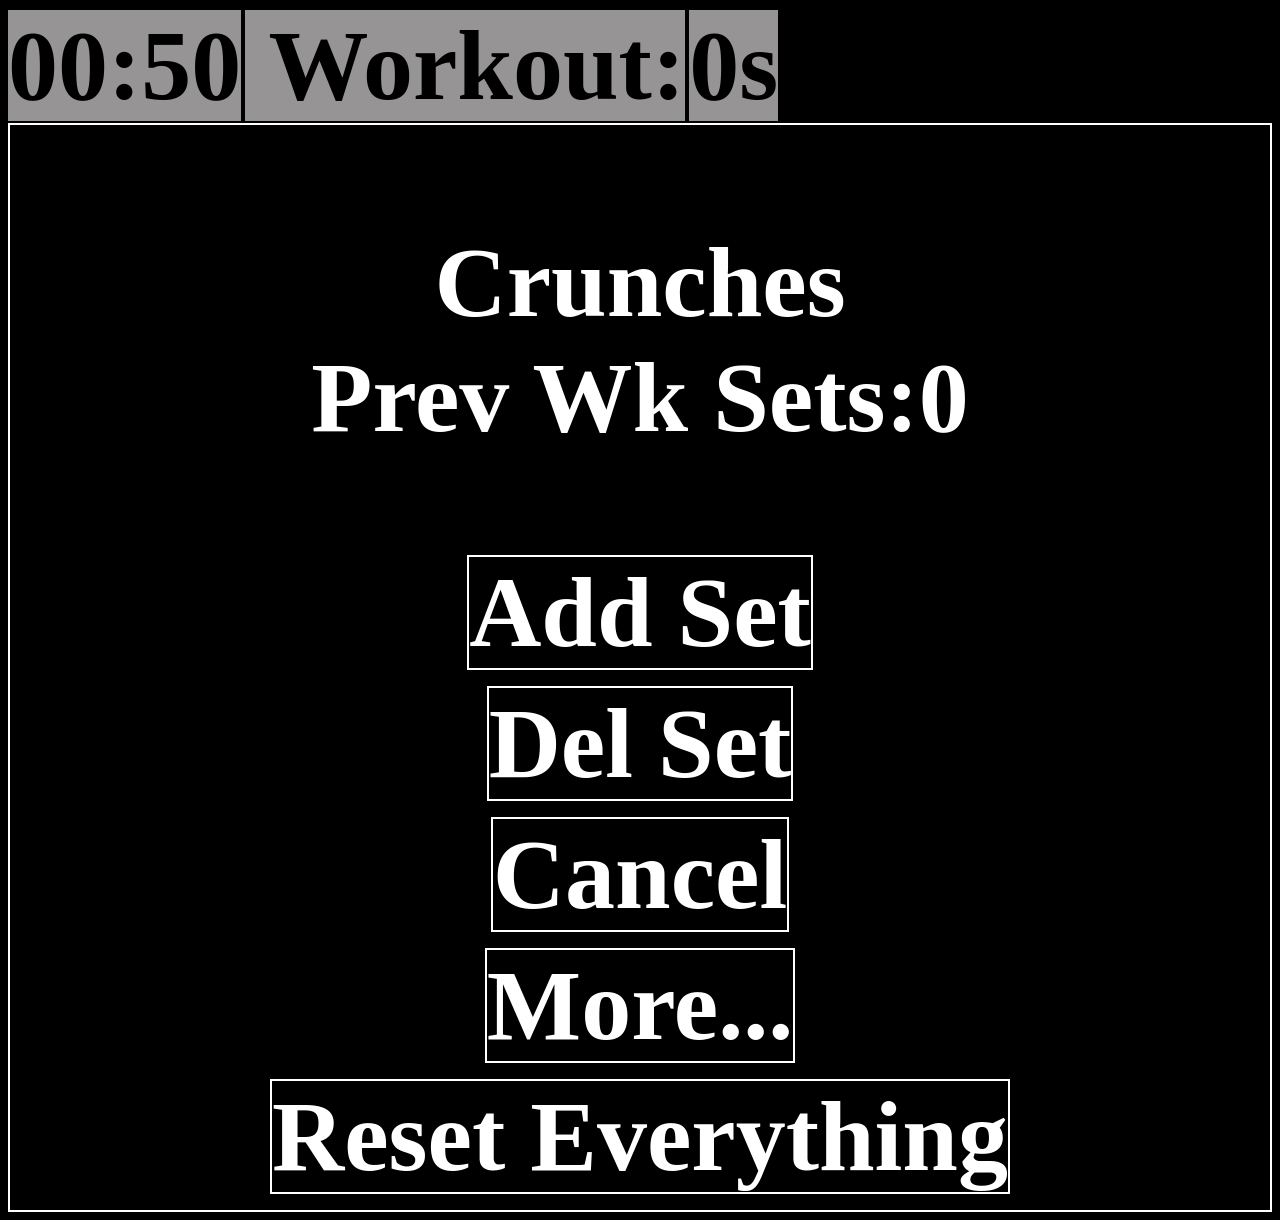
<file: index2.html>
<!-- saved from url=(0053)http://the-transporter-1959.elementfx.com/index2.html -->
<html><head><meta http-equiv="Content-Type" content="text/html; charset=windows-1252"><script>
    const globalDefaultBackgroundColor = 'rgb(150, 148, 148)';

    const T_ONE_MIN = 60;
    const T_ONE_HOUR = 3600;
    const T_MAX_WK_TIME = T_ONE_HOUR * 4;
    const T_QUART_DAY = T_ONE_HOUR * 6;
    const T_HALF_DAY = T_QUART_DAY * 2;
    const T_FULL_DAY = T_HALF_DAY * 2;
    const T_MAX_TIME_BETWEEN_SETS = T_ONE_HOUR * 2; // 1 hour between sets should be plenty. this helps keep a more accurate workout time


</script>

<style>
    :root {
        --background-color: rgb(150, 148, 148);
    }
</style>

<script>
    const globalExerciseListOfNames = [
        'Crunches',
        'Leg Press',
        'Trunk Tws',
        'Side Bends',
        'Bench',

        'Lwr Back',
        'Leg Curls',
        'Latrl Rais',
        'Lat Pulldn',
        'Low Row',
        'Anter Rais',
        'Mid Back',
        'Shrugs',
        'Bicp Curls',
        'Triceps',
        'Calves',
        'Adducts',
        'Abducts',

    ];

</script>


    <style>
        .globalExerciseListDiv {
            width: 100%;
            border: 2px solid black;
            /*background-color: var(--background-color)*/
        }

        .timesDiv {
            color: black;
            font-size: 100px;
            height: 120px;
            background-color: var(--background-color)
        }

        .dispTime {
            color: black;
            font-size: 100px;
            height: 120px;
            background-color: var(--background-color)
        }

        /*
        .exerciseDiv {
            color: black;
            font-size: 100px;
            font-weight: bold;
            width: 100%;
            border: 2px solid blue;
            background-color: var(--background-color)
        }
*/

        .exerciseDiv {
            color: black;
            font-size: 100px;
            height: 120px;
            border: 2px solid black;
            background-color: var(--background-color)
        }

        .exerciseLabel {
            display: inline-block;
            float: left;
        }

        .elapsedTimeLabel {
            display: inline-block;
            float: right;
        }


        .exerciseActionsModal {
            text-align: center;
            color: white;
            border: 2px solid white;
        }

        .exerciseModalBtn {
            color: white;
            font-size: 100px;
            border: 2px solid white;
        }

        .exerciseModalText {
            color: white;
            font-size: 100px;
        }
    </style>
</head>

<body style="background-color: black;">
    <strong>
        <div id="mainDiv">
            <div class="timesDiv&gt;">
                <label class="dispTime" id="currentTime">18:57</label>
                <label class="dispTime">&nbsp;Workout:</label>
                <label class="dispTime" id="currentWorkoutTime">0s</label>
            </div>

            <div class="exerciseListDiv" id="exerciseListDiv" style="display: none;">
            <div class="exerciseDiv" style="background-color:lightgrey;" name="Crunches" onmousedown="eventHandlerExerciseDivPressed(this)" onmouseup="eventHandlerExerciseDivReleased(this)">
                <label class="exerciseLabel" name="Crunches">0 Crunches</label>
                <label class="elapsedTimeLabel id=" elapsedtimelabel"="">0s</label>
            </div>
        <br>
        

            <div class="exerciseDiv" style="background-color:lightgrey;" name="Leg Press" onmousedown="eventHandlerExerciseDivPressed(this)" onmouseup="eventHandlerExerciseDivReleased(this)">
                <label class="exerciseLabel" name="Leg Press">0 Leg Press</label>
                <label class="elapsedTimeLabel id=" elapsedtimelabel"="">0s</label>
            </div>
        <br>
        

            <div class="exerciseDiv" style="background-color:lightgrey;" name="Trunk Tws" onmousedown="eventHandlerExerciseDivPressed(this)" onmouseup="eventHandlerExerciseDivReleased(this)">
                <label class="exerciseLabel" name="Trunk Tws">0 Trunk Tws</label>
                <label class="elapsedTimeLabel id=" elapsedtimelabel"="">0s</label>
            </div>
        <br>
        

            <div class="exerciseDiv" style="background-color:lightgrey;" name="Side Bends" onmousedown="eventHandlerExerciseDivPressed(this)" onmouseup="eventHandlerExerciseDivReleased(this)">
                <label class="exerciseLabel" name="Side Bends">0 Side Bends</label>
                <label class="elapsedTimeLabel id=" elapsedtimelabel"="">0s</label>
            </div>
        <br>
        

            <div class="exerciseDiv" style="background-color:lightgrey;" name="Bench" onmousedown="eventHandlerExerciseDivPressed(this)" onmouseup="eventHandlerExerciseDivReleased(this)">
                <label class="exerciseLabel" name="Bench">0 Bench</label>
                <label class="elapsedTimeLabel id=" elapsedtimelabel"="">0s</label>
            </div>
        <br>
        

            <div class="exerciseDiv" style="background-color:lightgrey;" name="Lwr Back" onmousedown="eventHandlerExerciseDivPressed(this)" onmouseup="eventHandlerExerciseDivReleased(this)">
                <label class="exerciseLabel" name="Lwr Back">0 Lwr Back</label>
                <label class="elapsedTimeLabel id=" elapsedtimelabel"="">0s</label>
            </div>
        <br>
        

            <div class="exerciseDiv" style="background-color:lightgrey;" name="Leg Curls" onmousedown="eventHandlerExerciseDivPressed(this)" onmouseup="eventHandlerExerciseDivReleased(this)">
                <label class="exerciseLabel" name="Leg Curls">0 Leg Curls</label>
                <label class="elapsedTimeLabel id=" elapsedtimelabel"="">0s</label>
            </div>
        <br>
        

            <div class="exerciseDiv" style="background-color:lightgrey;" name="Latrl Rais" onmousedown="eventHandlerExerciseDivPressed(this)" onmouseup="eventHandlerExerciseDivReleased(this)">
                <label class="exerciseLabel" name="Latrl Rais">0 Latrl Rais</label>
                <label class="elapsedTimeLabel id=" elapsedtimelabel"="">0s</label>
            </div>
        <br>
        

            <div class="exerciseDiv" style="background-color:lightgrey;" name="Lat Pulldn" onmousedown="eventHandlerExerciseDivPressed(this)" onmouseup="eventHandlerExerciseDivReleased(this)">
                <label class="exerciseLabel" name="Lat Pulldn">0 Lat Pulldn</label>
                <label class="elapsedTimeLabel id=" elapsedtimelabel"="">0s</label>
            </div>
        <br>
        

            <div class="exerciseDiv" style="background-color:lightgrey;" name="Low Row" onmousedown="eventHandlerExerciseDivPressed(this)" onmouseup="eventHandlerExerciseDivReleased(this)">
                <label class="exerciseLabel" name="Low Row">0 Low Row</label>
                <label class="elapsedTimeLabel id=" elapsedtimelabel"="">0s</label>
            </div>
        <br>
        

            <div class="exerciseDiv" style="background-color:lightgrey;" name="Anter Rais" onmousedown="eventHandlerExerciseDivPressed(this)" onmouseup="eventHandlerExerciseDivReleased(this)">
                <label class="exerciseLabel" name="Anter Rais">0 Anter Rais</label>
                <label class="elapsedTimeLabel id=" elapsedtimelabel"="">0s</label>
            </div>
        <br>
        

            <div class="exerciseDiv" style="background-color:lightgrey;" name="Mid Back" onmousedown="eventHandlerExerciseDivPressed(this)" onmouseup="eventHandlerExerciseDivReleased(this)">
                <label class="exerciseLabel" name="Mid Back">0 Mid Back</label>
                <label class="elapsedTimeLabel id=" elapsedtimelabel"="">0s</label>
            </div>
        <br>
        

            <div class="exerciseDiv" style="background-color:lightgrey;" name="Shrugs" onmousedown="eventHandlerExerciseDivPressed(this)" onmouseup="eventHandlerExerciseDivReleased(this)">
                <label class="exerciseLabel" name="Shrugs">0 Shrugs</label>
                <label class="elapsedTimeLabel id=" elapsedtimelabel"="">0s</label>
            </div>
        <br>
        

            <div class="exerciseDiv" style="background-color:lightgrey;" name="Bicp Curls" onmousedown="eventHandlerExerciseDivPressed(this)" onmouseup="eventHandlerExerciseDivReleased(this)">
                <label class="exerciseLabel" name="Bicp Curls">0 Bicp Curls</label>
                <label class="elapsedTimeLabel id=" elapsedtimelabel"="">0s</label>
            </div>
        <br>
        

            <div class="exerciseDiv" style="background-color:lightgrey;" name="Triceps" onmousedown="eventHandlerExerciseDivPressed(this)" onmouseup="eventHandlerExerciseDivReleased(this)">
                <label class="exerciseLabel" name="Triceps">0 Triceps</label>
                <label class="elapsedTimeLabel id=" elapsedtimelabel"="">0s</label>
            </div>
        <br>
        

            <div class="exerciseDiv" style="background-color:lightgrey;" name="Calves" onmousedown="eventHandlerExerciseDivPressed(this)" onmouseup="eventHandlerExerciseDivReleased(this)">
                <label class="exerciseLabel" name="Calves">0 Calves</label>
                <label class="elapsedTimeLabel id=" elapsedtimelabel"="">0s</label>
            </div>
        <br>
        

            <div class="exerciseDiv" style="background-color:lightgrey;" name="Adducts" onmousedown="eventHandlerExerciseDivPressed(this)" onmouseup="eventHandlerExerciseDivReleased(this)">
                <label class="exerciseLabel" name="Adducts">0 Adducts</label>
                <label class="elapsedTimeLabel id=" elapsedtimelabel"="">0s</label>
            </div>
        <br>
        

            <div class="exerciseDiv" style="background-color:lightgrey;" name="Abducts" onmousedown="eventHandlerExerciseDivPressed(this)" onmouseup="eventHandlerExerciseDivReleased(this)">
                <label class="exerciseLabel" name="Abducts">0 Abducts</label>
                <label class="elapsedTimeLabel id=" elapsedtimelabel"="">0s</label>
            </div>
        <br>
        
</div>
<!--
            <div style="display:none" class="exerciseListDiv" id="backupExerciseList">
            </div>
        -->

            <div class="exerciseActionsModal" id="exerciseActionsModal" style="display: block;" data-exercise-name="Crunches">
                <p class="exerciseModalText" id="exerciseModalText">Crunches<br>Prev Wk Sets:0</p>
                <p> <label class="exerciseModalBtn" id="addSetBtn" onmousedown="eventHandlerAddSet(this)" onmouseup="eventHandlerFinishExerciseActionsModalBtn(this)">Add Set</label><br> </p>
                <p> <label class="exerciseModalBtn" id="delSetBtn" onmousedown="eventHandlerDelSet(this)" onmouseup="eventHandlerFinishExerciseActionsModalBtn(this)">Del Set</label><br> </p>
                <p> <label class="exerciseModalBtn" id="cancelBtn" onmousedown="eventHandlerCancelSet(this)" onmouseup="eventHandlerFinishExerciseActionsModalBtn(this)">Cancel</label><br> </p>
                <p> <label class="exerciseModalBtn" id="moreBtn" onmousedown="eventHandlerMore(this)" onmouseup="eventHandlerFinishExerciseActionsModalBtn(this)">More...</label><br> </p>
                <p> <label class="exerciseModalBtn" id="resetBtn" onmousedown="eventHandlerResetLocalStorage(this)" onmouseup="eventHandlerFinishExerciseActionsModalBtn(this)">Reset Everything</label><br> </p>
            </div>

            <div class="exerciseActionsModal" id="isItNewWorkoutModal" style="display: none;">
                <p class="exerciseModalText" id="isItNewWorkoutModalText"> Some Exercise Name Here </p>
                <p> <label class="exerciseModalBtn" id="yesNewWorkoutBtn" onmousedown="eventHandlerStartNewWorkout(this)" onmouseup="eventHandlerFinishIsItNewWorkoutModalBtn(this)">New Workout</label><br> </p>
                <p> <label class="exerciseModalBtn" id="noNewWorkoutBtn" onmousedown="eventHandlerContinueSameWorkout(this)" onmouseup="eventHandlerFinishIsItNewWorkoutModalBtn(this)">Same Workout</label><br> </p>
                <p> <label class="exerciseModalBtn" id="cancelDecidingNewWorkoutBtn" onmousedown="eventHandlerCancelDecidingIsItNewWorkout(this)" onmouseup="eventHandlerGoBackFromIsItNewWorkoutModalBtn(this)">Go Back</label><br> </p>
            </div>


        </div>
    </strong>


<script>
    window.onload = function () {

        //current time only updates automatically
        setInterval(displayCurrentTime, 1000);

        initializeCurrentWorkoutTimesInLocalStorageAsNeeded();

        //workout time will be manually updates right at load, then auto thereafter
        displayWorkoutTime();
        setInterval(displayWorkoutTime, 2500);

        //exercises and their sets and times will be manually updated right at load, then auto thereafter
        createDisplayableExerciseList();
        setInterval(createDisplayableExerciseList, 3000);
    }

    eventHandlerCancelDecidingIsItNewWorkout = (what) => {
        what.style.color = 'black';
        what.style.backgroundColor = 'white';
    }

    eventHandlerResetLocalStorage = (what) => {
        what.style.color = 'black';
        what.style.backgroundColor = 'white';

        globalExerciseListOfNames.forEach((exerciseName) => {
            localStorage.removeItem(exerciseName);
        });

        localStorage.removeItem('currentWorkoutStartedAtSeconds');
        localStorage.removeItem('currentWorkoutLatestSetAtSeconds');
        localStorage.removeItem('theLastExerciseSetAdded');
    }

    eventHandlerStartNewWorkout = (what) => {
        what.style.color = 'black';
        what.style.backgroundColor = 'white';

        const exerciseName = what.parentElement.parentElement.dataset.exerciseName;
        adjustEverythingToStartNewWorkout(exerciseName);
        displayWorkoutTime();
        hideIsThisNewWorkoutModalDialog();
        showAddDelMoreCancelModalDialog(exerciseName);
    }

    eventHandlerContinueSameWorkout = (what) => {
        what.style.color = 'black';
        what.style.backgroundColor = 'white';
        const exerciseName = what.parentElement.parentElement.dataset.exerciseName;
        hideIsThisNewWorkoutModalDialog();
        showAddDelMoreCancelModalDialog(exerciseName);
    }

    eventHandlerAddSet = (what) => {
        //grab data from dialog(overall parent)
        const exerciseName = what.parentElement.parentElement.dataset.exerciseName;
        localStorage.setItem('theLastExerciseSetAdded', exerciseName);

        adjustExerciseToBePartOfCurrentWorkoutAsNeeded(exerciseName);

        const exerciseJsonFromLocalStorage = localStorage.getItem(exerciseName);
        const json = JSON.parse(exerciseJsonFromLocalStorage);

        //inc the current set and grab time of new set
        const len = json.secList.length;
        let setidx = parseInt(json.setidx);

        //we are limited to a certain number of sets
        //after the limit, we do not save the next set
        if ((setidx + 1) < len) {
            setidx = setidx + 1;

            json.setidx = setidx;
            json.secList[setidx] = timeNowInSeconds();

            //save the data
            localStorage.setItem(exerciseName, JSON.stringify(json));

        }
        what.style.color = 'black';
        what.style.backgroundColor = 'white';

        displayWorkoutTime();
        createDisplayableExerciseList();

    }

    initializeCurrentWorkoutTimesInLocalStorageAsNeeded = () => {

        let wkStartAtSecs = parseFloat(localStorage.getItem('currentWorkoutStartedAtSeconds')).toFixed(0);
        let wkLatestSecs = parseFloat(localStorage.getItem('currentWorkoutLatestSetAtSeconds')).toFixed(0);

        if (wkStartAtSecs === null || wkStartAtSecs === 'NaN') { wkStartAtSecs = 0; }
        if (wkLatestSecs === null || wkLatestSecs === 'NaN') { wkLatestSecs = 0; }

        if (wkStartAtSecs == 0) {
            localStorage.setItem('currentWorkoutStartedAtSeconds', 0);
            localStorage.setItem('currentWorkoutLatestSetAtSeconds', 0);
        }
    }

    adjustEverythingToStartNewWorkout = (exerciseName) => {
        //this means we the last set time, become the workout start time(weve moved up the workout start time)
        //actually this seems very similar to the FIRS TIME run.
        localStorage.setItem('currentWorkoutStartedAtSeconds', timeNowInSeconds());
        localStorage.setItem('currentWorkoutLatestSetAtSeconds', timeNowInSeconds());
        localStorage.removeItem('theLastExerciseSetAdded');

    }

    //THIS CALLED WHEN SET TO BE ADDED
    //if user clicks to add another set, to an exercise,
    //we need to know if the new set is added to the displayed sets for that exercise,(current workout)
    //or if we need to zero stuff and this is the first set
    adjustExerciseToBePartOfCurrentWorkoutAsNeeded = (exerciseName) => {

        const timeNowSeconds = timeNowInSeconds();

        const exerciseJsonFromLocalStorage = localStorage.getItem(exerciseName);

        const json = JSON.parse(exerciseJsonFromLocalStorage);

        const lastSetIdx = parseInt(json.setidx);
        const lastSetSeconds = parseFloat(json.secList[lastSetIdx]).toFixed(0);

        //i think if setidx is 0 and secList(idx) is 0, then
        //it is safe to assume we dont have to do anything
        if ((lastSetIdx == 0) && (lastSetSeconds == 0)) {
            return;
        }

        //if latest set seconds is under time between sets,
        //we can assume current workout
        //and just let the next set be added
        //thus - we dont do anything
        const isLastSetUnderMaxTimeBetweenSets = ((timeNowInSeconds() - lastSetSeconds) < T_MAX_TIME_BETWEEN_SETS);
        if (isLastSetUnderMaxTimeBetweenSets) {
            return;
        }

        // we also have to update the latest set idx as the prev workout set
        // we also have to clear the array of current set seconds
        // and finally store all that back to local storage
        json.secList = [0, 0, 0, 0, 0, 0, 0, 0, 0, 0, 0, 0, 0, 0, 0, 0, 0, 0, 0, 0];
        json.prevWkNumSets = json.setidx;
        json.setidx = 0;
        localStorage.setItem(exerciseName, JSON.stringify(json));
    }

    getExerciseLatestSetSeconds = (exerciseName) => {
        //we also have to look at the specific exercise times
        const exerciseJsonFromLocalStorage = localStorage.getItem(exerciseName);
        if (exerciseJsonFromLocalStorage === null) {
            return 0;
        }

        const json = JSON.parse(exerciseJsonFromLocalStorage);
        const setidx = parseInt(json.setidx);

        return json.secList[setidx];
    }

    doesUserHaveToBeAskedAsWeUpdateStoredCurrentWorkoutTimeAndPreviousWorkoutSetsAsNeeded = (exerciseName) => {

        //we have to look at global workout time
        let wkStartAtSecs = parseFloat(localStorage.getItem('currentWorkoutStartedAtSeconds')).toFixed(0);
        let wkLatestSecs = parseFloat(localStorage.getItem('currentWorkoutLatestSetAtSeconds')).toFixed(0);
        wkStartAtSecs = parseFloat(wkStartAtSecs).toFixed(0);
        wkLatestSecs = parseFloat(wkLatestSecs).toFixed(0);


        //BRAND NEW 1st TIME WORKOUT
        //THIS SHOULD ONLY HAPPEN ONCE, IF BROWSER LOCAL STORAGE IS EMPTY OR CLEARED
        //this could be the very first workout (start time is 0);
        // so we save the new start time, and it is also the time of the 1st set.
        if (wkStartAtSecs === null || wkStartAtSecs === NaN || wkStartAtSecs == 0 || (wkStartAtSecs > wkLatestSecs)) {
            localStorage.setItem('currentWorkoutStartedAtSeconds', timeNowInSeconds());
            localStorage.setItem('currentWorkoutLatestSetAtSeconds', timeNowInSeconds());
            localStorage.removeItem('theLastExerciseSetAdded');
            //that's it we're done for this go round
            return false;//we knew what to do, no need to ask user
        }

        // CURRENT WORKOUT
        //next scenario is there is a current workout in effect.
        //minimum requirement is that latest time must be greater than or equal to start time.(1 or more sets)
        //minimum requirement is that latest time must be greater than zero.(superflous??)
        //how do we know what is a 'current' workout?
        //subjective: we allow a max diff between current time and latest time.
        //NOTE: the global workout times can be current/recent, but we could have clicked on an older exercise
        //so that has to be tested too
        if (wkLatestSecs > 0) {//met min requirements, so this is NOT a diff scenario.

            const isWorkoutUnderMaxTimeBetweenSets = ((timeNowInSeconds() - wkLatestSecs) < T_MAX_TIME_BETWEEN_SETS);

            //const exerciseLatestSeconds = getExerciseLatestSetSeconds(exerciseName);
            //const isExerciseLatestSecondsLessThanMaxTimeBetweenSets = ((timeNowInSeconds() - exerciseLatestSeconds) < T_MAX_TIME_BETWEEN_SETS);
            //const isExerciseHaveZeroSetsZeroTime = (exerciseLatestSeconds == 0);

            // are we still in current or has it passed
            //if (isWorkoutUnderMaxTimeBetweenSets && (isExerciseLatestSecondsLessThanMaxTimeBetweenSets || isExerciseHaveZeroSetsZeroTime)) {
            if (isWorkoutUnderMaxTimeBetweenSets) {
                //still in current, just update the latest time
                localStorage.setItem('currentWorkoutLatestSetAtSeconds', timeNowInSeconds());
                //that's it we're done for this go round
                return false;//we knew what to do, no need to ask user
            }
        }

        //PAST CURRENT WORKOUT, START NEW ONE
        //the next scenario is that we are no longer in current workout, too much time has passed.
        if (wkLatestSecs > 0) {//met min requirements, so this is NOT a diff scenario.
            // are we past current workout?
            if ((timeNowInSeconds() - wkLatestSecs) > T_MAX_WK_TIME) {

                adjustEverythingToStartNewWorkout(exerciseName);

                return false;//we knew what to do, no need to ask user
            }
        }

        //WE DONT KNOW, COULD BE CURENT WORKOUT, ASK
        //is this a new workout starting? or is it still current workout?
        //because the user has taken a long time between sets
        return true;
    }

    eventHandlerDelSet = (what) => {
        //grab data from dialog(overall parent)
        const exerciseName = what.parentElement.parentElement.dataset.exerciseName;

        const exerciseJsonFromLocalStorage = localStorage.getItem(exerciseName);
        const json = JSON.parse(exerciseJsonFromLocalStorage);
        const setidx = parseInt(json.setidx);

        //if not already at first set, dec the current set
        if (setidx > 0) {
            json.setidx = setidx - 1;
            //save the data
            localStorage.setItem(exerciseName, JSON.stringify(json));
        }

        what.style.color = 'black';
        what.style.backgroundColor = 'white';

        displayWorkoutTime();
        createDisplayableExerciseList();

    }

    eventHandlerCancelSet = (what) => {
        what.style.color = 'black';
        what.style.backgroundColor = 'white';
    }

    eventHandlerFinishExerciseActionsModalBtn = (what) => {

        console.log('eventHandlerFinishExerciseActionsModalBtn');

        what.style.color = 'white';
        what.style.backgroundColor = 'black';

        const modal = what.parentElement.parentElement;
        modal.style.display = 'none';

        //createDisplayableExerciseList();
        const exerciseListDiv = document.getElementById('exerciseListDiv');
        exerciseListDiv.style.display = 'block';
    }


    eventHandlerFinishIsItNewWorkoutModalBtn = (what) => {

        console.log('eventHandlerFinishIsItNewWorkoutModalBtn');

        what.style.color = 'white';
        what.style.backgroundColor = 'black';

        const modal = what.parentElement.parentElement;
        modal.style.display = 'none';

        //const exerciseName = modal.dataset.exerciseName;
        //showAddDelMoreCancelModalDialog(exerciseName);
    }

    eventHandlerGoBackFromIsItNewWorkoutModalBtn = (what) => {

        what.style.color = 'white';
        what.style.backgroundColor = 'black';

        const modal = what.parentElement.parentElement;
        modal.style.display = 'none';

        //createDisplayableExerciseList();
        const exerciseListDiv = document.getElementById('exerciseListDiv');
        exerciseListDiv.style.display = 'block';
    }

    //execiseDiv should act as a button and change background color
    //to indicate press and release
    eventHandlerExerciseDivPressed = (what) => {

        console.log('eventHandlerExerciseDivPressed');

        const exerciseDiv = what;//.parentElement;
        exerciseDiv.style.color = 'white'; //'button' text - pressed
        exerciseDiv.style.backgroundColor = 'dimgrey'; //'button' background
    }

    //execiseDiv should act as a button and change background color
    //to indicate press and release
    eventHandlerExerciseDivReleased = (what) => {

        console.log('eventHandlerExerciseDivReleased');

        const exerciseDiv = what;//.parentElement;
        exerciseDiv.style.color = 'black'; //'button' text - released
        exerciseDiv.style.backgroundColor = globalDefaultBackgroundColor;

        const exerciseListDiv = document.getElementById('exerciseListDiv');
        exerciseListDiv.style.display = 'none'; // hide the exercises list

        const exerciseName = exerciseDiv.children[0].getAttribute('name');

        if (doesUserHaveToBeAskedAsWeUpdateStoredCurrentWorkoutTimeAndPreviousWorkoutSetsAsNeeded(exerciseName)) {

            hideAddDelMoreCancelModalDialog();
            showIsThisNewWorkoutModalDialog(exerciseName);

        } else {
            hideIsThisNewWorkoutModalDialog();
            showAddDelMoreCancelModalDialog(exerciseName);
        }

    }

    showIsThisNewWorkoutModalDialog = (exerciseName) => {
        const modal = document.getElementById('isItNewWorkoutModal');
        const yesBtn = modal.querySelector('#yesNewWorkoutBtn');
        yesBtn.style.color = 'white';
        yesBtn.style.backgroundColor = 'black';
        const noBtn = modal.querySelector('#noNewWorkoutBtn');
        noBtn.style.color = 'white';
        noBtn.style.backgroundColor = 'black';
        const canBtn = modal.querySelector('#cancelDecidingNewWorkoutBtn');
        canBtn.style.color = 'white';
        canBtn.style.backgroundColor = 'black';
        modal.style.display = 'block'; //show is it a new workout dialog
        modal.dataset.exerciseName = exerciseName;
        const isItNewWorkoutModalText = modal.querySelector('#isItNewWorkoutModalText');
        isItNewWorkoutModalText.innerHTML = exerciseName;
    }

    showAddDelMoreCancelModalDialog = (exerciseName) => {
        const modal = document.getElementById('exerciseActionsModal');
        modal.dataset.exerciseName = exerciseName;

        //in dialog , show exercise name and prev workout sets done
        const exerciseJsonFromLocalStorage = localStorage.getItem(exerciseName);
        const json = JSON.parse(exerciseJsonFromLocalStorage);
        const exerciseModalText = modal.querySelector('#exerciseModalText');
        exerciseModalText.innerHTML = json.name + '<br/>Prev Wk Sets:' + json.prevWkNumSets;
        modal.style.display = 'block'; //show add/del/etc dialog
    }

    hideAddDelMoreCancelModalDialog = () => {
        const modal = document.getElementById('exerciseActionsModal');
        modal.style.display = 'none';
    }

    hideIsThisNewWorkoutModalDialog = () => {
        const modal = document.getElementById('isItNewWorkoutModal');
        modal.style.display = 'none';
    }

    sortAllExercisesByElapsedTime = () => {
        //using the official list at top, get what we can from localStorate.
        //not all exercises might have ever been done and saved.. in that
        //case we add a place holder for that exercise.
        let exerciseList = [];
        globalExerciseListOfNames.forEach((exerciseName) => {
            const exerciseJsonFromLocalStorage = localStorage.getItem(exerciseName);
            if (exerciseJsonFromLocalStorage !== null) {
                exerciseList.push(JSON.parse(exerciseJsonFromLocalStorage));
            } else {
                const exercise = {
                    'name': 'name',
                    'setidx': 0,
                    'secList': [0, 0, 0, 0, 0, 0, 0, 0, 0, 0, 0, 0, 0, 0, 0],
                    'prevWkNumSets': 0,
                };

                exercise.name = exerciseName;
                exerciseList.push(exercise);
            }
        });

        exerciseList.sort((a, b) => {
            const lastidxA = parseInt(a.setidx);
            const lastidxB = parseInt(b.setidx);
            if (lastidxA === null || lastidxA === NaN ) { lastidxA = 0; }
            if (lastidxB === null || lastidxB === NaN ) { lastidxB = 0; }
            const lastSecsA = +parseFloat(a.secList[lastidxA]).toFixed(0);
            const lastSecsB = +parseFloat(b.secList[lastidxB]).toFixed(0);
            return lastSecsB - lastSecsA;
        });

        const theEquivOfGlobalListOfNamesButSorted = [];
        exerciseList.forEach((exercise) => {
            theEquivOfGlobalListOfNamesButSorted.push(exercise.name);
        });

        return theEquivOfGlobalListOfNamesButSorted;
    }

    createDisplayableExerciseList = () => {
        const theEquivOfGlobalListOfNamesButSorted = sortAllExercisesByElapsedTime();
        const exerciseListDiv = document.getElementById('exerciseListDiv');
        exerciseListDiv.innerHTML = '';
        theEquivOfGlobalListOfNamesButSorted.forEach((exerciseName) => {
            exerciseListDiv.innerHTML =
                exerciseListDiv.innerHTML + createDisplayableExercise(exerciseName);
        });
    }

    createDisplayableSeconds = (seconds) => {

        let displayTime = '';

        if (seconds > T_FULL_DAY) {
            displayTime = parseFloat(seconds / T_FULL_DAY).toFixed(1) + 'd';
        } else if (seconds > T_ONE_HOUR) {
            displayTime = parseFloat(seconds / T_ONE_HOUR).toFixed(1) + 'h';
        } else if (seconds > T_ONE_MIN) {
            displayTime = parseFloat(seconds / T_ONE_MIN).toFixed(1) + 'm';
        } else {
            displayTime = seconds + 's';
        }

        return displayTime;
    }

    determineBackgroundColorBasedOnNumberOfSetsDone = (exerciseCount) => {

        var backgroundColor;
        switch (exerciseCount) {
            case 0:
                backgroundColor = 'dimgrey';
                break;
            case 1:
                backgroundColor = '#ff0000';//red
                break;
            case 2:
                backgroundColor = '#ff9900';//orange
                break;
            case 3:
                backgroundColor = 'gold';
                break;
            case 4:
                backgroundColor = '#ffff4d';
                break;
            case 5:
                backgroundColor = '#ccff33';
                break;
            case 6:
                backgroundColor = '#99ff33';
                break;
            case 7:
                backgroundColor = '#66ff77';
                break;
            case 8:
                backgroundColor = '#00ffBA';
                break;
            case 9:
                backgroundColor = '#77eeDD';
                break;
            case 10:
                backgroundColor = '#66E0ff';
                break;
            case 11:
                backgroundColor = '#99ddFf';
                break;
            case 12:
            case 13:
                backgroundColor = '#bbddff';
                break;
            default:
                backgroundColor = 'white';
                break;
        }

        return backgroundColor;
    }

    adjustBackgroundColorIfNeededBasedOnTimeElapsedSinceSet = (exerCount, lastSecs, displayTime, origBackgroundColor) => {
        const elapsedTime = timeNowInSeconds() - lastSecs;
        let backgroundColor;
        if (exerCount > 0) {
            if ((elapsedTime >= (T_FULL_DAY * 8))) { // 10+ days old
                backgroundColor = 'lightgrey';
            } else if (elapsedTime >= (T_FULL_DAY * 7)) { //10
                backgroundColor = '#8383af';
            } else if (elapsedTime >= (T_FULL_DAY * 6)) { //9
                backgroundColor = '#5c8a8a';
            } else if (elapsedTime >= (T_FULL_DAY * 5)) { //8
                backgroundColor = '#888844';
            } else if (elapsedTime >= (T_FULL_DAY * 4)) { //7
                backgroundColor = '#b37700';
            } else if ((elapsedTime >= (T_FULL_DAY * 3)) || (displayTime == '3.0d')) { //6
                backgroundColor = '#c65353';
            } else if ((elapsedTime >= (T_FULL_DAY * 2)) || (displayTime == '2.0d') ) { //5
                backgroundColor = '#bf40b4';
            } else if ((elapsedTime >= T_FULL_DAY) || (displayTime == '1.0d')) {    //4
                backgroundColor = '#9966ff';
            } else if (elapsedTime >= T_HALF_DAY) {    //3
                backgroundColor = '#6682ff';
            } else if (elapsedTime >= T_QUART_DAY) {   //2
                backgroundColor = '#66aaff';
            } else if (elapsedTime >= T_MAX_WK_TIME) { //1
                backgroundColor = '#11bbff';
            } else {
                backgroundColor = origBackgroundColor;
            }
        } else {
            backgroundColor = 'lightgrey';
        }

        return backgroundColor;
    }

    createDisplayableExercise = (exerciseName) => {

        const exerciseJsonFromLocalStorage = localStorage.getItem(exerciseName);

        let exercise;
        if (exerciseJsonFromLocalStorage !== null) {
            exercise = JSON.parse(exerciseJsonFromLocalStorage);
        } else {
            exercise = {
                'name': 'name',
                'setidx': 0,
                'secList': [0, 0, 0, 0, 0, 0, 0, 0, 0, 0, 0, 0, 0, 0, 0],
                'prevWkNumSets': 0,
            };

            exercise.name = exerciseName;
            const exerciseJsonString = JSON.stringify(exercise);
            localStorage.setItem(exercise.name, exerciseJsonString);
        }

        //we have to calculate how many secs ago from current time was latest set, if possible
        //zero secs in the secList array is not valid, probabl none ever entered(or erased)
        const secsNow = timeNowInSeconds()
        const secs = exercise.secList[exercise.setidx]
        let lastSecs = 0; // <----we will try to set the correct value here
        if (secs > 0) {
            lastSecs = secsNow - secs;
        }

        //next we need to know how to display the lastSecs (if secs, hrs, days)
        const displayTime = createDisplayableSeconds(lastSecs);

        let backgroundColor = determineBackgroundColorBasedOnNumberOfSetsDone(exercise.setidx);

        //backgroundColor = adjustBackgroundColorIfNeededBasedOnTimeElapsedSinceSet(exercise.setidx, secs, backgroundColor);
        backgroundColor = adjustBackgroundColorIfNeededBasedOnTimeElapsedSinceSet(exercise.setidx, secs, displayTime, backgroundColor);

        const exerciseHTML =
            `
            <div class="exerciseDiv"
                style="background-color:`+ backgroundColor + `;"
                name="`+ exercise.name + `"
                onmousedown="eventHandlerExerciseDivPressed(this)"
                onmouseup="eventHandlerExerciseDivReleased(this)"
            >
                <label class="exerciseLabel" name="`+ exercise.name + `" >` + exercise.setidx + ` ` + exercise.name + `</label>
                <label class="elapsedTimeLabel id="elapsedTimeLabel">` + displayTime + `</label>
            </div>
        <br/>
        \n`;
        return exerciseHTML;

    }

    displayWorkoutTime = () => {
        const wkStartAtSecs = parseFloat(localStorage.getItem('currentWorkoutStartedAtSeconds')).toFixed(0);
        const wkLatestSecs = parseFloat(localStorage.getItem('currentWorkoutLatestSetAtSeconds')).toFixed(0);
        const workoutTimeLabel = document.getElementById('currentWorkoutTime');
        workoutTimeLabel.innerHTML = createDisplayableSeconds(wkLatestSecs - wkStartAtSecs);
    }

    displayCurrentTime = () => {
        let currentTime = getCurrentTime();
        document.getElementById('currentTime').innerHTML =
            ((currentTime.hours   < 10) ? '0' : '') + `${currentTime.hours}:` + ((currentTime.minutes < 10) ? '0' : '') + `${currentTime.minutes}`;
    }


    getCurrentTime = () => {
        var now = new Date();
        var hours = now.getHours();
        var minutes = now.getMinutes();

        return { 'hours': hours, 'minutes': minutes };
    }

    timeNowInSeconds = () => {
        return Math.round(Date.now() / 1000);
    }

</script>


</body></html>
</file>
<file: index.css>
/* exercise.tracker.css
 * All visual styling for the tracker: the main screen and its dialogs.
 * Why it is its own file: how the app looks changes for different reasons than how it
 * behaves (craft rule 3.4). Row colours are the exception. They carry meaning (set count
 * and age), so they are decided in the scripts and set inline on each row.
 */

:root {
    --background-color: rgb(150, 148, 148);
}

.globalExerciseListDiv {
    width: 100%;
    border: 2px solid black;
    /*background-color: var(--background-color)*/
}

.timesDiv {
    color: black;
    font-size: 100px;
    height: 120px;
    background-color: var(--background-color)
}

.dispTime {
    color: black;
    font-size: 100px;
    height: 120px;
    background-color: var(--background-color)
}

/*
.exerciseDiv {
    color: black;
    font-size: 100px;
    font-weight: bold;
    width: 100%;
    border: 2px solid blue;
    background-color: var(--background-color)
}
*/

.exerciseDiv {
    color: black;
    font-size: 100px;
    height: 120px;
    border: 2px solid black;
    background-color: var(--background-color)
}

.exerciseLabel {
    display: inline-block;
    float: left;
}

.elapsedTimeLabel {
    display: inline-block;
    float: right;
}


.exerciseActionsModal {
    text-align: center;
    color: white;
    border: 2px solid white;
}

.exerciseModalBtn {
    color: white;
    font-size: 100px;
    border: 2px solid white;
}

.exerciseModalText {
    color: white;
    font-size: 100px;
}

.exerciseNameInput {
    font-size: 100px;
    width: 100%;
    box-sizing: border-box;
    color: black;
    background-color: white;
}
</file>
<file: exercise.tracker.css>
/* exercise.tracker.css
 * All visual styling for the tracker: the main screen and its dialogs.
 * Why it is its own file: how the app looks changes for different reasons than how it
 * behaves (craft rule 3.4). Row colours are the exception. They carry meaning (set count
 * and age), so they are decided in the scripts and set inline on each row.
 */

:root {
    --background-color: rgb(150, 148, 148);
}

.globalExerciseListDiv {
    width: 100%;
    border: 2px solid black;
    /*background-color: var(--background-color)*/
}

.timesDiv {
    color: black;
    font-size: 100px;
    height: 120px;
    background-color: var(--background-color)
}

.dispTime {
    color: black;
    font-size: 100px;
    height: 120px;
    background-color: var(--background-color)
}

/*
.exerciseDiv {
    color: black;
    font-size: 100px;
    font-weight: bold;
    width: 100%;
    border: 2px solid blue;
    background-color: var(--background-color)
}
*/

.exerciseDiv {
    color: black;
    font-size: 100px;
    height: 120px;
    border: 2px solid black;
    background-color: var(--background-color)
}

.exerciseLabel {
    display: inline-block;
    float: left;
}

.elapsedTimeLabel {
    display: inline-block;
    float: right;
}


.exerciseActionsModal {
    text-align: center;
    color: white;
    border: 2px solid white;
}

.exerciseModalBtn {
    color: white;
    font-size: 100px;
    border: 2px solid white;
}

.exerciseModalText {
    color: white;
    font-size: 100px;
}
</file>
